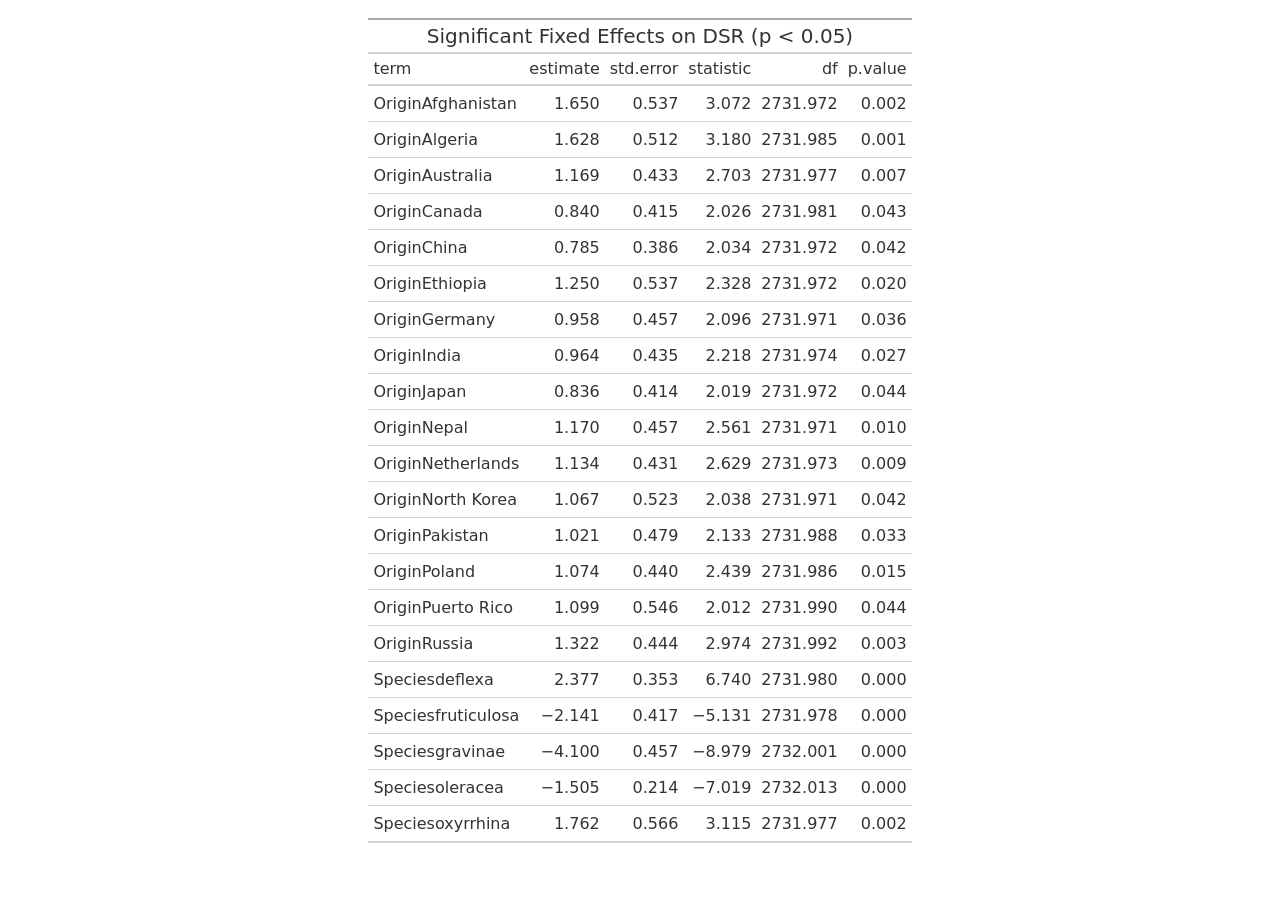
<file: Final_Project/Models/Sig_Fixed_Effects.html>
<!DOCTYPE html>
<html lang="en">
<head>
<meta charset="utf-8"/>
<style>body{background-color:white;}</style>


</head>
<body>
<div id="pzcnmggqqm" style="padding-left:0px;padding-right:0px;padding-top:10px;padding-bottom:10px;overflow-x:auto;overflow-y:auto;width:auto;height:auto;">
  <style>#pzcnmggqqm table {
  font-family: system-ui, 'Segoe UI', Roboto, Helvetica, Arial, sans-serif, 'Apple Color Emoji', 'Segoe UI Emoji', 'Segoe UI Symbol', 'Noto Color Emoji';
  -webkit-font-smoothing: antialiased;
  -moz-osx-font-smoothing: grayscale;
}

#pzcnmggqqm thead, #pzcnmggqqm tbody, #pzcnmggqqm tfoot, #pzcnmggqqm tr, #pzcnmggqqm td, #pzcnmggqqm th {
  border-style: none;
}

#pzcnmggqqm p {
  margin: 0;
  padding: 0;
}

#pzcnmggqqm .gt_table {
  display: table;
  border-collapse: collapse;
  line-height: normal;
  margin-left: auto;
  margin-right: auto;
  color: #333333;
  font-size: 16px;
  font-weight: normal;
  font-style: normal;
  background-color: #FFFFFF;
  width: auto;
  border-top-style: solid;
  border-top-width: 2px;
  border-top-color: #A8A8A8;
  border-right-style: none;
  border-right-width: 2px;
  border-right-color: #D3D3D3;
  border-bottom-style: solid;
  border-bottom-width: 2px;
  border-bottom-color: #A8A8A8;
  border-left-style: none;
  border-left-width: 2px;
  border-left-color: #D3D3D3;
}

#pzcnmggqqm .gt_caption {
  padding-top: 4px;
  padding-bottom: 4px;
}

#pzcnmggqqm .gt_title {
  color: #333333;
  font-size: 125%;
  font-weight: initial;
  padding-top: 4px;
  padding-bottom: 4px;
  padding-left: 5px;
  padding-right: 5px;
  border-bottom-color: #FFFFFF;
  border-bottom-width: 0;
}

#pzcnmggqqm .gt_subtitle {
  color: #333333;
  font-size: 85%;
  font-weight: initial;
  padding-top: 3px;
  padding-bottom: 5px;
  padding-left: 5px;
  padding-right: 5px;
  border-top-color: #FFFFFF;
  border-top-width: 0;
}

#pzcnmggqqm .gt_heading {
  background-color: #FFFFFF;
  text-align: center;
  border-bottom-color: #FFFFFF;
  border-left-style: none;
  border-left-width: 1px;
  border-left-color: #D3D3D3;
  border-right-style: none;
  border-right-width: 1px;
  border-right-color: #D3D3D3;
}

#pzcnmggqqm .gt_bottom_border {
  border-bottom-style: solid;
  border-bottom-width: 2px;
  border-bottom-color: #D3D3D3;
}

#pzcnmggqqm .gt_col_headings {
  border-top-style: solid;
  border-top-width: 2px;
  border-top-color: #D3D3D3;
  border-bottom-style: solid;
  border-bottom-width: 2px;
  border-bottom-color: #D3D3D3;
  border-left-style: none;
  border-left-width: 1px;
  border-left-color: #D3D3D3;
  border-right-style: none;
  border-right-width: 1px;
  border-right-color: #D3D3D3;
}

#pzcnmggqqm .gt_col_heading {
  color: #333333;
  background-color: #FFFFFF;
  font-size: 100%;
  font-weight: normal;
  text-transform: inherit;
  border-left-style: none;
  border-left-width: 1px;
  border-left-color: #D3D3D3;
  border-right-style: none;
  border-right-width: 1px;
  border-right-color: #D3D3D3;
  vertical-align: bottom;
  padding-top: 5px;
  padding-bottom: 6px;
  padding-left: 5px;
  padding-right: 5px;
  overflow-x: hidden;
}

#pzcnmggqqm .gt_column_spanner_outer {
  color: #333333;
  background-color: #FFFFFF;
  font-size: 100%;
  font-weight: normal;
  text-transform: inherit;
  padding-top: 0;
  padding-bottom: 0;
  padding-left: 4px;
  padding-right: 4px;
}

#pzcnmggqqm .gt_column_spanner_outer:first-child {
  padding-left: 0;
}

#pzcnmggqqm .gt_column_spanner_outer:last-child {
  padding-right: 0;
}

#pzcnmggqqm .gt_column_spanner {
  border-bottom-style: solid;
  border-bottom-width: 2px;
  border-bottom-color: #D3D3D3;
  vertical-align: bottom;
  padding-top: 5px;
  padding-bottom: 5px;
  overflow-x: hidden;
  display: inline-block;
  width: 100%;
}

#pzcnmggqqm .gt_spanner_row {
  border-bottom-style: hidden;
}

#pzcnmggqqm .gt_group_heading {
  padding-top: 8px;
  padding-bottom: 8px;
  padding-left: 5px;
  padding-right: 5px;
  color: #333333;
  background-color: #FFFFFF;
  font-size: 100%;
  font-weight: initial;
  text-transform: inherit;
  border-top-style: solid;
  border-top-width: 2px;
  border-top-color: #D3D3D3;
  border-bottom-style: solid;
  border-bottom-width: 2px;
  border-bottom-color: #D3D3D3;
  border-left-style: none;
  border-left-width: 1px;
  border-left-color: #D3D3D3;
  border-right-style: none;
  border-right-width: 1px;
  border-right-color: #D3D3D3;
  vertical-align: middle;
  text-align: left;
}

#pzcnmggqqm .gt_empty_group_heading {
  padding: 0.5px;
  color: #333333;
  background-color: #FFFFFF;
  font-size: 100%;
  font-weight: initial;
  border-top-style: solid;
  border-top-width: 2px;
  border-top-color: #D3D3D3;
  border-bottom-style: solid;
  border-bottom-width: 2px;
  border-bottom-color: #D3D3D3;
  vertical-align: middle;
}

#pzcnmggqqm .gt_from_md > :first-child {
  margin-top: 0;
}

#pzcnmggqqm .gt_from_md > :last-child {
  margin-bottom: 0;
}

#pzcnmggqqm .gt_row {
  padding-top: 8px;
  padding-bottom: 8px;
  padding-left: 5px;
  padding-right: 5px;
  margin: 10px;
  border-top-style: solid;
  border-top-width: 1px;
  border-top-color: #D3D3D3;
  border-left-style: none;
  border-left-width: 1px;
  border-left-color: #D3D3D3;
  border-right-style: none;
  border-right-width: 1px;
  border-right-color: #D3D3D3;
  vertical-align: middle;
  overflow-x: hidden;
}

#pzcnmggqqm .gt_stub {
  color: #333333;
  background-color: #FFFFFF;
  font-size: 100%;
  font-weight: initial;
  text-transform: inherit;
  border-right-style: solid;
  border-right-width: 2px;
  border-right-color: #D3D3D3;
  padding-left: 5px;
  padding-right: 5px;
}

#pzcnmggqqm .gt_stub_row_group {
  color: #333333;
  background-color: #FFFFFF;
  font-size: 100%;
  font-weight: initial;
  text-transform: inherit;
  border-right-style: solid;
  border-right-width: 2px;
  border-right-color: #D3D3D3;
  padding-left: 5px;
  padding-right: 5px;
  vertical-align: top;
}

#pzcnmggqqm .gt_row_group_first td {
  border-top-width: 2px;
}

#pzcnmggqqm .gt_row_group_first th {
  border-top-width: 2px;
}

#pzcnmggqqm .gt_summary_row {
  color: #333333;
  background-color: #FFFFFF;
  text-transform: inherit;
  padding-top: 8px;
  padding-bottom: 8px;
  padding-left: 5px;
  padding-right: 5px;
}

#pzcnmggqqm .gt_first_summary_row {
  border-top-style: solid;
  border-top-color: #D3D3D3;
}

#pzcnmggqqm .gt_first_summary_row.thick {
  border-top-width: 2px;
}

#pzcnmggqqm .gt_last_summary_row {
  padding-top: 8px;
  padding-bottom: 8px;
  padding-left: 5px;
  padding-right: 5px;
  border-bottom-style: solid;
  border-bottom-width: 2px;
  border-bottom-color: #D3D3D3;
}

#pzcnmggqqm .gt_grand_summary_row {
  color: #333333;
  background-color: #FFFFFF;
  text-transform: inherit;
  padding-top: 8px;
  padding-bottom: 8px;
  padding-left: 5px;
  padding-right: 5px;
}

#pzcnmggqqm .gt_first_grand_summary_row {
  padding-top: 8px;
  padding-bottom: 8px;
  padding-left: 5px;
  padding-right: 5px;
  border-top-style: double;
  border-top-width: 6px;
  border-top-color: #D3D3D3;
}

#pzcnmggqqm .gt_last_grand_summary_row_top {
  padding-top: 8px;
  padding-bottom: 8px;
  padding-left: 5px;
  padding-right: 5px;
  border-bottom-style: double;
  border-bottom-width: 6px;
  border-bottom-color: #D3D3D3;
}

#pzcnmggqqm .gt_striped {
  background-color: rgba(128, 128, 128, 0.05);
}

#pzcnmggqqm .gt_table_body {
  border-top-style: solid;
  border-top-width: 2px;
  border-top-color: #D3D3D3;
  border-bottom-style: solid;
  border-bottom-width: 2px;
  border-bottom-color: #D3D3D3;
}

#pzcnmggqqm .gt_footnotes {
  color: #333333;
  background-color: #FFFFFF;
  border-bottom-style: none;
  border-bottom-width: 2px;
  border-bottom-color: #D3D3D3;
  border-left-style: none;
  border-left-width: 2px;
  border-left-color: #D3D3D3;
  border-right-style: none;
  border-right-width: 2px;
  border-right-color: #D3D3D3;
}

#pzcnmggqqm .gt_footnote {
  margin: 0px;
  font-size: 90%;
  padding-top: 4px;
  padding-bottom: 4px;
  padding-left: 5px;
  padding-right: 5px;
}

#pzcnmggqqm .gt_sourcenotes {
  color: #333333;
  background-color: #FFFFFF;
  border-bottom-style: none;
  border-bottom-width: 2px;
  border-bottom-color: #D3D3D3;
  border-left-style: none;
  border-left-width: 2px;
  border-left-color: #D3D3D3;
  border-right-style: none;
  border-right-width: 2px;
  border-right-color: #D3D3D3;
}

#pzcnmggqqm .gt_sourcenote {
  font-size: 90%;
  padding-top: 4px;
  padding-bottom: 4px;
  padding-left: 5px;
  padding-right: 5px;
}

#pzcnmggqqm .gt_left {
  text-align: left;
}

#pzcnmggqqm .gt_center {
  text-align: center;
}

#pzcnmggqqm .gt_right {
  text-align: right;
  font-variant-numeric: tabular-nums;
}

#pzcnmggqqm .gt_font_normal {
  font-weight: normal;
}

#pzcnmggqqm .gt_font_bold {
  font-weight: bold;
}

#pzcnmggqqm .gt_font_italic {
  font-style: italic;
}

#pzcnmggqqm .gt_super {
  font-size: 65%;
}

#pzcnmggqqm .gt_footnote_marks {
  font-size: 75%;
  vertical-align: 0.4em;
  position: initial;
}

#pzcnmggqqm .gt_asterisk {
  font-size: 100%;
  vertical-align: 0;
}

#pzcnmggqqm .gt_indent_1 {
  text-indent: 5px;
}

#pzcnmggqqm .gt_indent_2 {
  text-indent: 10px;
}

#pzcnmggqqm .gt_indent_3 {
  text-indent: 15px;
}

#pzcnmggqqm .gt_indent_4 {
  text-indent: 20px;
}

#pzcnmggqqm .gt_indent_5 {
  text-indent: 25px;
}

#pzcnmggqqm .katex-display {
  display: inline-flex !important;
  margin-bottom: 0.75em !important;
}

#pzcnmggqqm div.Reactable > div.rt-table > div.rt-thead > div.rt-tr.rt-tr-group-header > div.rt-th-group:after {
  height: 0px !important;
}
</style>
  <table class="gt_table" data-quarto-disable-processing="false" data-quarto-bootstrap="false">
  <thead>
    <tr class="gt_heading">
      <td colspan="6" class="gt_heading gt_title gt_font_normal gt_bottom_border" style>Significant Fixed Effects on DSR (p &lt; 0.05)</td>
    </tr>
    
    <tr class="gt_col_headings">
      <th class="gt_col_heading gt_columns_bottom_border gt_left" rowspan="1" colspan="1" scope="col" id="term">term</th>
      <th class="gt_col_heading gt_columns_bottom_border gt_right" rowspan="1" colspan="1" scope="col" id="estimate">estimate</th>
      <th class="gt_col_heading gt_columns_bottom_border gt_right" rowspan="1" colspan="1" scope="col" id="std.error">std.error</th>
      <th class="gt_col_heading gt_columns_bottom_border gt_right" rowspan="1" colspan="1" scope="col" id="statistic">statistic</th>
      <th class="gt_col_heading gt_columns_bottom_border gt_right" rowspan="1" colspan="1" scope="col" id="df">df</th>
      <th class="gt_col_heading gt_columns_bottom_border gt_right" rowspan="1" colspan="1" scope="col" id="p.value">p.value</th>
    </tr>
  </thead>
  <tbody class="gt_table_body">
    <tr><td headers="term" class="gt_row gt_left">OriginAfghanistan</td>
<td headers="estimate" class="gt_row gt_right">1.650</td>
<td headers="std.error" class="gt_row gt_right">0.537</td>
<td headers="statistic" class="gt_row gt_right">3.072</td>
<td headers="df" class="gt_row gt_right">2731.972</td>
<td headers="p.value" class="gt_row gt_right">0.002</td></tr>
    <tr><td headers="term" class="gt_row gt_left">OriginAlgeria</td>
<td headers="estimate" class="gt_row gt_right">1.628</td>
<td headers="std.error" class="gt_row gt_right">0.512</td>
<td headers="statistic" class="gt_row gt_right">3.180</td>
<td headers="df" class="gt_row gt_right">2731.985</td>
<td headers="p.value" class="gt_row gt_right">0.001</td></tr>
    <tr><td headers="term" class="gt_row gt_left">OriginAustralia</td>
<td headers="estimate" class="gt_row gt_right">1.169</td>
<td headers="std.error" class="gt_row gt_right">0.433</td>
<td headers="statistic" class="gt_row gt_right">2.703</td>
<td headers="df" class="gt_row gt_right">2731.977</td>
<td headers="p.value" class="gt_row gt_right">0.007</td></tr>
    <tr><td headers="term" class="gt_row gt_left">OriginCanada</td>
<td headers="estimate" class="gt_row gt_right">0.840</td>
<td headers="std.error" class="gt_row gt_right">0.415</td>
<td headers="statistic" class="gt_row gt_right">2.026</td>
<td headers="df" class="gt_row gt_right">2731.981</td>
<td headers="p.value" class="gt_row gt_right">0.043</td></tr>
    <tr><td headers="term" class="gt_row gt_left">OriginChina</td>
<td headers="estimate" class="gt_row gt_right">0.785</td>
<td headers="std.error" class="gt_row gt_right">0.386</td>
<td headers="statistic" class="gt_row gt_right">2.034</td>
<td headers="df" class="gt_row gt_right">2731.972</td>
<td headers="p.value" class="gt_row gt_right">0.042</td></tr>
    <tr><td headers="term" class="gt_row gt_left">OriginEthiopia</td>
<td headers="estimate" class="gt_row gt_right">1.250</td>
<td headers="std.error" class="gt_row gt_right">0.537</td>
<td headers="statistic" class="gt_row gt_right">2.328</td>
<td headers="df" class="gt_row gt_right">2731.972</td>
<td headers="p.value" class="gt_row gt_right">0.020</td></tr>
    <tr><td headers="term" class="gt_row gt_left">OriginGermany</td>
<td headers="estimate" class="gt_row gt_right">0.958</td>
<td headers="std.error" class="gt_row gt_right">0.457</td>
<td headers="statistic" class="gt_row gt_right">2.096</td>
<td headers="df" class="gt_row gt_right">2731.971</td>
<td headers="p.value" class="gt_row gt_right">0.036</td></tr>
    <tr><td headers="term" class="gt_row gt_left">OriginIndia</td>
<td headers="estimate" class="gt_row gt_right">0.964</td>
<td headers="std.error" class="gt_row gt_right">0.435</td>
<td headers="statistic" class="gt_row gt_right">2.218</td>
<td headers="df" class="gt_row gt_right">2731.974</td>
<td headers="p.value" class="gt_row gt_right">0.027</td></tr>
    <tr><td headers="term" class="gt_row gt_left">OriginJapan</td>
<td headers="estimate" class="gt_row gt_right">0.836</td>
<td headers="std.error" class="gt_row gt_right">0.414</td>
<td headers="statistic" class="gt_row gt_right">2.019</td>
<td headers="df" class="gt_row gt_right">2731.972</td>
<td headers="p.value" class="gt_row gt_right">0.044</td></tr>
    <tr><td headers="term" class="gt_row gt_left">OriginNepal</td>
<td headers="estimate" class="gt_row gt_right">1.170</td>
<td headers="std.error" class="gt_row gt_right">0.457</td>
<td headers="statistic" class="gt_row gt_right">2.561</td>
<td headers="df" class="gt_row gt_right">2731.971</td>
<td headers="p.value" class="gt_row gt_right">0.010</td></tr>
    <tr><td headers="term" class="gt_row gt_left">OriginNetherlands</td>
<td headers="estimate" class="gt_row gt_right">1.134</td>
<td headers="std.error" class="gt_row gt_right">0.431</td>
<td headers="statistic" class="gt_row gt_right">2.629</td>
<td headers="df" class="gt_row gt_right">2731.973</td>
<td headers="p.value" class="gt_row gt_right">0.009</td></tr>
    <tr><td headers="term" class="gt_row gt_left">OriginNorth Korea</td>
<td headers="estimate" class="gt_row gt_right">1.067</td>
<td headers="std.error" class="gt_row gt_right">0.523</td>
<td headers="statistic" class="gt_row gt_right">2.038</td>
<td headers="df" class="gt_row gt_right">2731.971</td>
<td headers="p.value" class="gt_row gt_right">0.042</td></tr>
    <tr><td headers="term" class="gt_row gt_left">OriginPakistan</td>
<td headers="estimate" class="gt_row gt_right">1.021</td>
<td headers="std.error" class="gt_row gt_right">0.479</td>
<td headers="statistic" class="gt_row gt_right">2.133</td>
<td headers="df" class="gt_row gt_right">2731.988</td>
<td headers="p.value" class="gt_row gt_right">0.033</td></tr>
    <tr><td headers="term" class="gt_row gt_left">OriginPoland</td>
<td headers="estimate" class="gt_row gt_right">1.074</td>
<td headers="std.error" class="gt_row gt_right">0.440</td>
<td headers="statistic" class="gt_row gt_right">2.439</td>
<td headers="df" class="gt_row gt_right">2731.986</td>
<td headers="p.value" class="gt_row gt_right">0.015</td></tr>
    <tr><td headers="term" class="gt_row gt_left">OriginPuerto Rico</td>
<td headers="estimate" class="gt_row gt_right">1.099</td>
<td headers="std.error" class="gt_row gt_right">0.546</td>
<td headers="statistic" class="gt_row gt_right">2.012</td>
<td headers="df" class="gt_row gt_right">2731.990</td>
<td headers="p.value" class="gt_row gt_right">0.044</td></tr>
    <tr><td headers="term" class="gt_row gt_left">OriginRussia</td>
<td headers="estimate" class="gt_row gt_right">1.322</td>
<td headers="std.error" class="gt_row gt_right">0.444</td>
<td headers="statistic" class="gt_row gt_right">2.974</td>
<td headers="df" class="gt_row gt_right">2731.992</td>
<td headers="p.value" class="gt_row gt_right">0.003</td></tr>
    <tr><td headers="term" class="gt_row gt_left">Speciesdeflexa</td>
<td headers="estimate" class="gt_row gt_right">2.377</td>
<td headers="std.error" class="gt_row gt_right">0.353</td>
<td headers="statistic" class="gt_row gt_right">6.740</td>
<td headers="df" class="gt_row gt_right">2731.980</td>
<td headers="p.value" class="gt_row gt_right">0.000</td></tr>
    <tr><td headers="term" class="gt_row gt_left">Speciesfruticulosa</td>
<td headers="estimate" class="gt_row gt_right">−2.141</td>
<td headers="std.error" class="gt_row gt_right">0.417</td>
<td headers="statistic" class="gt_row gt_right">−5.131</td>
<td headers="df" class="gt_row gt_right">2731.978</td>
<td headers="p.value" class="gt_row gt_right">0.000</td></tr>
    <tr><td headers="term" class="gt_row gt_left">Speciesgravinae</td>
<td headers="estimate" class="gt_row gt_right">−4.100</td>
<td headers="std.error" class="gt_row gt_right">0.457</td>
<td headers="statistic" class="gt_row gt_right">−8.979</td>
<td headers="df" class="gt_row gt_right">2732.001</td>
<td headers="p.value" class="gt_row gt_right">0.000</td></tr>
    <tr><td headers="term" class="gt_row gt_left">Speciesoleracea</td>
<td headers="estimate" class="gt_row gt_right">−1.505</td>
<td headers="std.error" class="gt_row gt_right">0.214</td>
<td headers="statistic" class="gt_row gt_right">−7.019</td>
<td headers="df" class="gt_row gt_right">2732.013</td>
<td headers="p.value" class="gt_row gt_right">0.000</td></tr>
    <tr><td headers="term" class="gt_row gt_left">Speciesoxyrrhina</td>
<td headers="estimate" class="gt_row gt_right">1.762</td>
<td headers="std.error" class="gt_row gt_right">0.566</td>
<td headers="statistic" class="gt_row gt_right">3.115</td>
<td headers="df" class="gt_row gt_right">2731.977</td>
<td headers="p.value" class="gt_row gt_right">0.002</td></tr>
  </tbody>
  
  
</table>
</div>
</body>
</html>
</file>
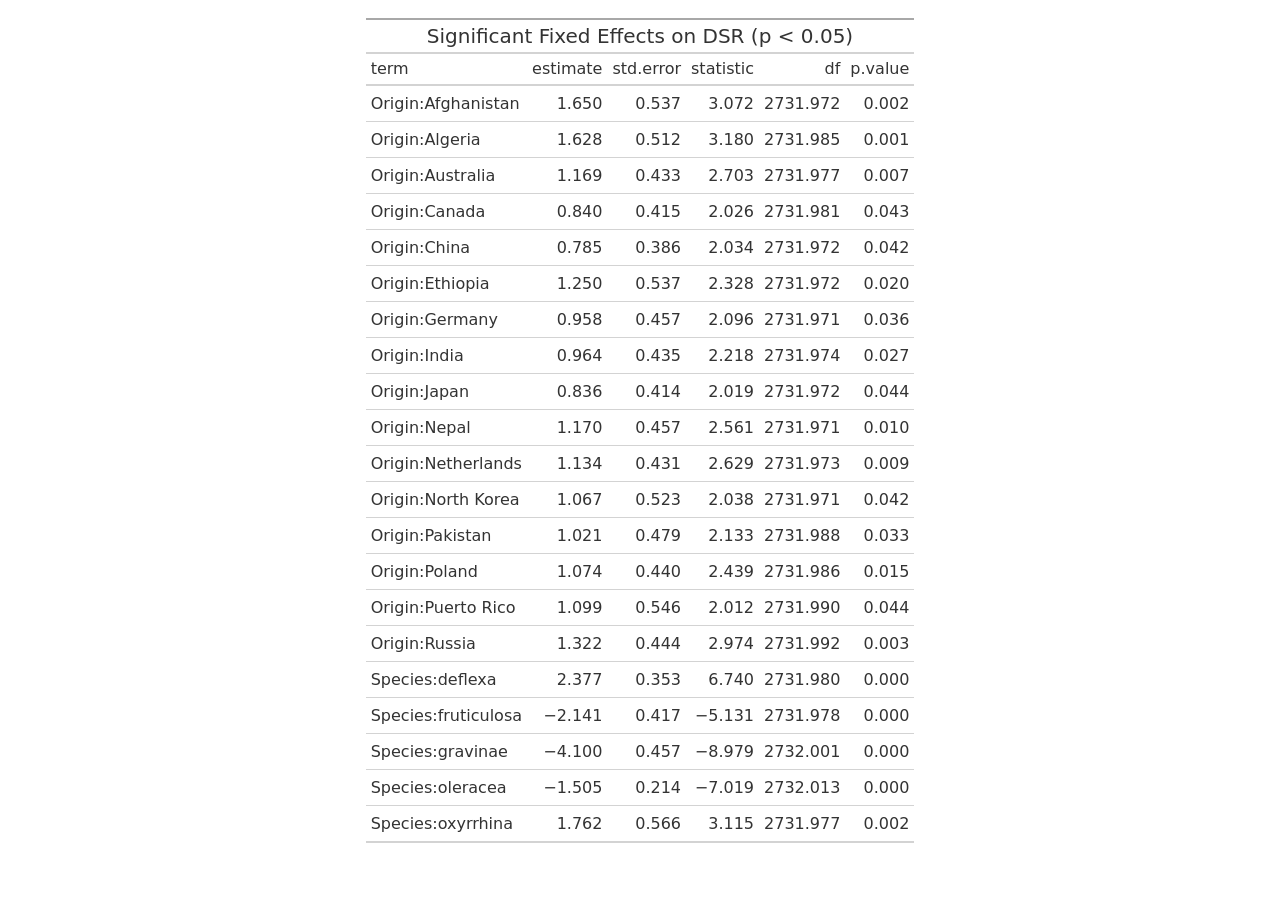
<file: Final_Project/Models/Sig_Fixed_Effects_1.html>
<!DOCTYPE html>
<html lang="en">
<head>
<meta charset="utf-8"/>
<style>body{background-color:white;}</style>


</head>
<body>
<div id="clmcgficnr" style="padding-left:0px;padding-right:0px;padding-top:10px;padding-bottom:10px;overflow-x:auto;overflow-y:auto;width:auto;height:auto;">
  <style>#clmcgficnr table {
  font-family: system-ui, 'Segoe UI', Roboto, Helvetica, Arial, sans-serif, 'Apple Color Emoji', 'Segoe UI Emoji', 'Segoe UI Symbol', 'Noto Color Emoji';
  -webkit-font-smoothing: antialiased;
  -moz-osx-font-smoothing: grayscale;
}

#clmcgficnr thead, #clmcgficnr tbody, #clmcgficnr tfoot, #clmcgficnr tr, #clmcgficnr td, #clmcgficnr th {
  border-style: none;
}

#clmcgficnr p {
  margin: 0;
  padding: 0;
}

#clmcgficnr .gt_table {
  display: table;
  border-collapse: collapse;
  line-height: normal;
  margin-left: auto;
  margin-right: auto;
  color: #333333;
  font-size: 16px;
  font-weight: normal;
  font-style: normal;
  background-color: #FFFFFF;
  width: auto;
  border-top-style: solid;
  border-top-width: 2px;
  border-top-color: #A8A8A8;
  border-right-style: none;
  border-right-width: 2px;
  border-right-color: #D3D3D3;
  border-bottom-style: solid;
  border-bottom-width: 2px;
  border-bottom-color: #A8A8A8;
  border-left-style: none;
  border-left-width: 2px;
  border-left-color: #D3D3D3;
}

#clmcgficnr .gt_caption {
  padding-top: 4px;
  padding-bottom: 4px;
}

#clmcgficnr .gt_title {
  color: #333333;
  font-size: 125%;
  font-weight: initial;
  padding-top: 4px;
  padding-bottom: 4px;
  padding-left: 5px;
  padding-right: 5px;
  border-bottom-color: #FFFFFF;
  border-bottom-width: 0;
}

#clmcgficnr .gt_subtitle {
  color: #333333;
  font-size: 85%;
  font-weight: initial;
  padding-top: 3px;
  padding-bottom: 5px;
  padding-left: 5px;
  padding-right: 5px;
  border-top-color: #FFFFFF;
  border-top-width: 0;
}

#clmcgficnr .gt_heading {
  background-color: #FFFFFF;
  text-align: center;
  border-bottom-color: #FFFFFF;
  border-left-style: none;
  border-left-width: 1px;
  border-left-color: #D3D3D3;
  border-right-style: none;
  border-right-width: 1px;
  border-right-color: #D3D3D3;
}

#clmcgficnr .gt_bottom_border {
  border-bottom-style: solid;
  border-bottom-width: 2px;
  border-bottom-color: #D3D3D3;
}

#clmcgficnr .gt_col_headings {
  border-top-style: solid;
  border-top-width: 2px;
  border-top-color: #D3D3D3;
  border-bottom-style: solid;
  border-bottom-width: 2px;
  border-bottom-color: #D3D3D3;
  border-left-style: none;
  border-left-width: 1px;
  border-left-color: #D3D3D3;
  border-right-style: none;
  border-right-width: 1px;
  border-right-color: #D3D3D3;
}

#clmcgficnr .gt_col_heading {
  color: #333333;
  background-color: #FFFFFF;
  font-size: 100%;
  font-weight: normal;
  text-transform: inherit;
  border-left-style: none;
  border-left-width: 1px;
  border-left-color: #D3D3D3;
  border-right-style: none;
  border-right-width: 1px;
  border-right-color: #D3D3D3;
  vertical-align: bottom;
  padding-top: 5px;
  padding-bottom: 6px;
  padding-left: 5px;
  padding-right: 5px;
  overflow-x: hidden;
}

#clmcgficnr .gt_column_spanner_outer {
  color: #333333;
  background-color: #FFFFFF;
  font-size: 100%;
  font-weight: normal;
  text-transform: inherit;
  padding-top: 0;
  padding-bottom: 0;
  padding-left: 4px;
  padding-right: 4px;
}

#clmcgficnr .gt_column_spanner_outer:first-child {
  padding-left: 0;
}

#clmcgficnr .gt_column_spanner_outer:last-child {
  padding-right: 0;
}

#clmcgficnr .gt_column_spanner {
  border-bottom-style: solid;
  border-bottom-width: 2px;
  border-bottom-color: #D3D3D3;
  vertical-align: bottom;
  padding-top: 5px;
  padding-bottom: 5px;
  overflow-x: hidden;
  display: inline-block;
  width: 100%;
}

#clmcgficnr .gt_spanner_row {
  border-bottom-style: hidden;
}

#clmcgficnr .gt_group_heading {
  padding-top: 8px;
  padding-bottom: 8px;
  padding-left: 5px;
  padding-right: 5px;
  color: #333333;
  background-color: #FFFFFF;
  font-size: 100%;
  font-weight: initial;
  text-transform: inherit;
  border-top-style: solid;
  border-top-width: 2px;
  border-top-color: #D3D3D3;
  border-bottom-style: solid;
  border-bottom-width: 2px;
  border-bottom-color: #D3D3D3;
  border-left-style: none;
  border-left-width: 1px;
  border-left-color: #D3D3D3;
  border-right-style: none;
  border-right-width: 1px;
  border-right-color: #D3D3D3;
  vertical-align: middle;
  text-align: left;
}

#clmcgficnr .gt_empty_group_heading {
  padding: 0.5px;
  color: #333333;
  background-color: #FFFFFF;
  font-size: 100%;
  font-weight: initial;
  border-top-style: solid;
  border-top-width: 2px;
  border-top-color: #D3D3D3;
  border-bottom-style: solid;
  border-bottom-width: 2px;
  border-bottom-color: #D3D3D3;
  vertical-align: middle;
}

#clmcgficnr .gt_from_md > :first-child {
  margin-top: 0;
}

#clmcgficnr .gt_from_md > :last-child {
  margin-bottom: 0;
}

#clmcgficnr .gt_row {
  padding-top: 8px;
  padding-bottom: 8px;
  padding-left: 5px;
  padding-right: 5px;
  margin: 10px;
  border-top-style: solid;
  border-top-width: 1px;
  border-top-color: #D3D3D3;
  border-left-style: none;
  border-left-width: 1px;
  border-left-color: #D3D3D3;
  border-right-style: none;
  border-right-width: 1px;
  border-right-color: #D3D3D3;
  vertical-align: middle;
  overflow-x: hidden;
}

#clmcgficnr .gt_stub {
  color: #333333;
  background-color: #FFFFFF;
  font-size: 100%;
  font-weight: initial;
  text-transform: inherit;
  border-right-style: solid;
  border-right-width: 2px;
  border-right-color: #D3D3D3;
  padding-left: 5px;
  padding-right: 5px;
}

#clmcgficnr .gt_stub_row_group {
  color: #333333;
  background-color: #FFFFFF;
  font-size: 100%;
  font-weight: initial;
  text-transform: inherit;
  border-right-style: solid;
  border-right-width: 2px;
  border-right-color: #D3D3D3;
  padding-left: 5px;
  padding-right: 5px;
  vertical-align: top;
}

#clmcgficnr .gt_row_group_first td {
  border-top-width: 2px;
}

#clmcgficnr .gt_row_group_first th {
  border-top-width: 2px;
}

#clmcgficnr .gt_summary_row {
  color: #333333;
  background-color: #FFFFFF;
  text-transform: inherit;
  padding-top: 8px;
  padding-bottom: 8px;
  padding-left: 5px;
  padding-right: 5px;
}

#clmcgficnr .gt_first_summary_row {
  border-top-style: solid;
  border-top-color: #D3D3D3;
}

#clmcgficnr .gt_first_summary_row.thick {
  border-top-width: 2px;
}

#clmcgficnr .gt_last_summary_row {
  padding-top: 8px;
  padding-bottom: 8px;
  padding-left: 5px;
  padding-right: 5px;
  border-bottom-style: solid;
  border-bottom-width: 2px;
  border-bottom-color: #D3D3D3;
}

#clmcgficnr .gt_grand_summary_row {
  color: #333333;
  background-color: #FFFFFF;
  text-transform: inherit;
  padding-top: 8px;
  padding-bottom: 8px;
  padding-left: 5px;
  padding-right: 5px;
}

#clmcgficnr .gt_first_grand_summary_row {
  padding-top: 8px;
  padding-bottom: 8px;
  padding-left: 5px;
  padding-right: 5px;
  border-top-style: double;
  border-top-width: 6px;
  border-top-color: #D3D3D3;
}

#clmcgficnr .gt_last_grand_summary_row_top {
  padding-top: 8px;
  padding-bottom: 8px;
  padding-left: 5px;
  padding-right: 5px;
  border-bottom-style: double;
  border-bottom-width: 6px;
  border-bottom-color: #D3D3D3;
}

#clmcgficnr .gt_striped {
  background-color: rgba(128, 128, 128, 0.05);
}

#clmcgficnr .gt_table_body {
  border-top-style: solid;
  border-top-width: 2px;
  border-top-color: #D3D3D3;
  border-bottom-style: solid;
  border-bottom-width: 2px;
  border-bottom-color: #D3D3D3;
}

#clmcgficnr .gt_footnotes {
  color: #333333;
  background-color: #FFFFFF;
  border-bottom-style: none;
  border-bottom-width: 2px;
  border-bottom-color: #D3D3D3;
  border-left-style: none;
  border-left-width: 2px;
  border-left-color: #D3D3D3;
  border-right-style: none;
  border-right-width: 2px;
  border-right-color: #D3D3D3;
}

#clmcgficnr .gt_footnote {
  margin: 0px;
  font-size: 90%;
  padding-top: 4px;
  padding-bottom: 4px;
  padding-left: 5px;
  padding-right: 5px;
}

#clmcgficnr .gt_sourcenotes {
  color: #333333;
  background-color: #FFFFFF;
  border-bottom-style: none;
  border-bottom-width: 2px;
  border-bottom-color: #D3D3D3;
  border-left-style: none;
  border-left-width: 2px;
  border-left-color: #D3D3D3;
  border-right-style: none;
  border-right-width: 2px;
  border-right-color: #D3D3D3;
}

#clmcgficnr .gt_sourcenote {
  font-size: 90%;
  padding-top: 4px;
  padding-bottom: 4px;
  padding-left: 5px;
  padding-right: 5px;
}

#clmcgficnr .gt_left {
  text-align: left;
}

#clmcgficnr .gt_center {
  text-align: center;
}

#clmcgficnr .gt_right {
  text-align: right;
  font-variant-numeric: tabular-nums;
}

#clmcgficnr .gt_font_normal {
  font-weight: normal;
}

#clmcgficnr .gt_font_bold {
  font-weight: bold;
}

#clmcgficnr .gt_font_italic {
  font-style: italic;
}

#clmcgficnr .gt_super {
  font-size: 65%;
}

#clmcgficnr .gt_footnote_marks {
  font-size: 75%;
  vertical-align: 0.4em;
  position: initial;
}

#clmcgficnr .gt_asterisk {
  font-size: 100%;
  vertical-align: 0;
}

#clmcgficnr .gt_indent_1 {
  text-indent: 5px;
}

#clmcgficnr .gt_indent_2 {
  text-indent: 10px;
}

#clmcgficnr .gt_indent_3 {
  text-indent: 15px;
}

#clmcgficnr .gt_indent_4 {
  text-indent: 20px;
}

#clmcgficnr .gt_indent_5 {
  text-indent: 25px;
}

#clmcgficnr .katex-display {
  display: inline-flex !important;
  margin-bottom: 0.75em !important;
}

#clmcgficnr div.Reactable > div.rt-table > div.rt-thead > div.rt-tr.rt-tr-group-header > div.rt-th-group:after {
  height: 0px !important;
}
</style>
  <table class="gt_table" data-quarto-disable-processing="false" data-quarto-bootstrap="false">
  <thead>
    <tr class="gt_heading">
      <td colspan="6" class="gt_heading gt_title gt_font_normal gt_bottom_border" style>Significant Fixed Effects on DSR (p &lt; 0.05)</td>
    </tr>
    
    <tr class="gt_col_headings">
      <th class="gt_col_heading gt_columns_bottom_border gt_left" rowspan="1" colspan="1" scope="col" id="term">term</th>
      <th class="gt_col_heading gt_columns_bottom_border gt_right" rowspan="1" colspan="1" scope="col" id="estimate">estimate</th>
      <th class="gt_col_heading gt_columns_bottom_border gt_right" rowspan="1" colspan="1" scope="col" id="std.error">std.error</th>
      <th class="gt_col_heading gt_columns_bottom_border gt_right" rowspan="1" colspan="1" scope="col" id="statistic">statistic</th>
      <th class="gt_col_heading gt_columns_bottom_border gt_right" rowspan="1" colspan="1" scope="col" id="df">df</th>
      <th class="gt_col_heading gt_columns_bottom_border gt_right" rowspan="1" colspan="1" scope="col" id="p.value">p.value</th>
    </tr>
  </thead>
  <tbody class="gt_table_body">
    <tr><td headers="term" class="gt_row gt_left">Origin:Afghanistan</td>
<td headers="estimate" class="gt_row gt_right">1.650</td>
<td headers="std.error" class="gt_row gt_right">0.537</td>
<td headers="statistic" class="gt_row gt_right">3.072</td>
<td headers="df" class="gt_row gt_right">2731.972</td>
<td headers="p.value" class="gt_row gt_right">0.002</td></tr>
    <tr><td headers="term" class="gt_row gt_left">Origin:Algeria</td>
<td headers="estimate" class="gt_row gt_right">1.628</td>
<td headers="std.error" class="gt_row gt_right">0.512</td>
<td headers="statistic" class="gt_row gt_right">3.180</td>
<td headers="df" class="gt_row gt_right">2731.985</td>
<td headers="p.value" class="gt_row gt_right">0.001</td></tr>
    <tr><td headers="term" class="gt_row gt_left">Origin:Australia</td>
<td headers="estimate" class="gt_row gt_right">1.169</td>
<td headers="std.error" class="gt_row gt_right">0.433</td>
<td headers="statistic" class="gt_row gt_right">2.703</td>
<td headers="df" class="gt_row gt_right">2731.977</td>
<td headers="p.value" class="gt_row gt_right">0.007</td></tr>
    <tr><td headers="term" class="gt_row gt_left">Origin:Canada</td>
<td headers="estimate" class="gt_row gt_right">0.840</td>
<td headers="std.error" class="gt_row gt_right">0.415</td>
<td headers="statistic" class="gt_row gt_right">2.026</td>
<td headers="df" class="gt_row gt_right">2731.981</td>
<td headers="p.value" class="gt_row gt_right">0.043</td></tr>
    <tr><td headers="term" class="gt_row gt_left">Origin:China</td>
<td headers="estimate" class="gt_row gt_right">0.785</td>
<td headers="std.error" class="gt_row gt_right">0.386</td>
<td headers="statistic" class="gt_row gt_right">2.034</td>
<td headers="df" class="gt_row gt_right">2731.972</td>
<td headers="p.value" class="gt_row gt_right">0.042</td></tr>
    <tr><td headers="term" class="gt_row gt_left">Origin:Ethiopia</td>
<td headers="estimate" class="gt_row gt_right">1.250</td>
<td headers="std.error" class="gt_row gt_right">0.537</td>
<td headers="statistic" class="gt_row gt_right">2.328</td>
<td headers="df" class="gt_row gt_right">2731.972</td>
<td headers="p.value" class="gt_row gt_right">0.020</td></tr>
    <tr><td headers="term" class="gt_row gt_left">Origin:Germany</td>
<td headers="estimate" class="gt_row gt_right">0.958</td>
<td headers="std.error" class="gt_row gt_right">0.457</td>
<td headers="statistic" class="gt_row gt_right">2.096</td>
<td headers="df" class="gt_row gt_right">2731.971</td>
<td headers="p.value" class="gt_row gt_right">0.036</td></tr>
    <tr><td headers="term" class="gt_row gt_left">Origin:India</td>
<td headers="estimate" class="gt_row gt_right">0.964</td>
<td headers="std.error" class="gt_row gt_right">0.435</td>
<td headers="statistic" class="gt_row gt_right">2.218</td>
<td headers="df" class="gt_row gt_right">2731.974</td>
<td headers="p.value" class="gt_row gt_right">0.027</td></tr>
    <tr><td headers="term" class="gt_row gt_left">Origin:Japan</td>
<td headers="estimate" class="gt_row gt_right">0.836</td>
<td headers="std.error" class="gt_row gt_right">0.414</td>
<td headers="statistic" class="gt_row gt_right">2.019</td>
<td headers="df" class="gt_row gt_right">2731.972</td>
<td headers="p.value" class="gt_row gt_right">0.044</td></tr>
    <tr><td headers="term" class="gt_row gt_left">Origin:Nepal</td>
<td headers="estimate" class="gt_row gt_right">1.170</td>
<td headers="std.error" class="gt_row gt_right">0.457</td>
<td headers="statistic" class="gt_row gt_right">2.561</td>
<td headers="df" class="gt_row gt_right">2731.971</td>
<td headers="p.value" class="gt_row gt_right">0.010</td></tr>
    <tr><td headers="term" class="gt_row gt_left">Origin:Netherlands</td>
<td headers="estimate" class="gt_row gt_right">1.134</td>
<td headers="std.error" class="gt_row gt_right">0.431</td>
<td headers="statistic" class="gt_row gt_right">2.629</td>
<td headers="df" class="gt_row gt_right">2731.973</td>
<td headers="p.value" class="gt_row gt_right">0.009</td></tr>
    <tr><td headers="term" class="gt_row gt_left">Origin:North Korea</td>
<td headers="estimate" class="gt_row gt_right">1.067</td>
<td headers="std.error" class="gt_row gt_right">0.523</td>
<td headers="statistic" class="gt_row gt_right">2.038</td>
<td headers="df" class="gt_row gt_right">2731.971</td>
<td headers="p.value" class="gt_row gt_right">0.042</td></tr>
    <tr><td headers="term" class="gt_row gt_left">Origin:Pakistan</td>
<td headers="estimate" class="gt_row gt_right">1.021</td>
<td headers="std.error" class="gt_row gt_right">0.479</td>
<td headers="statistic" class="gt_row gt_right">2.133</td>
<td headers="df" class="gt_row gt_right">2731.988</td>
<td headers="p.value" class="gt_row gt_right">0.033</td></tr>
    <tr><td headers="term" class="gt_row gt_left">Origin:Poland</td>
<td headers="estimate" class="gt_row gt_right">1.074</td>
<td headers="std.error" class="gt_row gt_right">0.440</td>
<td headers="statistic" class="gt_row gt_right">2.439</td>
<td headers="df" class="gt_row gt_right">2731.986</td>
<td headers="p.value" class="gt_row gt_right">0.015</td></tr>
    <tr><td headers="term" class="gt_row gt_left">Origin:Puerto Rico</td>
<td headers="estimate" class="gt_row gt_right">1.099</td>
<td headers="std.error" class="gt_row gt_right">0.546</td>
<td headers="statistic" class="gt_row gt_right">2.012</td>
<td headers="df" class="gt_row gt_right">2731.990</td>
<td headers="p.value" class="gt_row gt_right">0.044</td></tr>
    <tr><td headers="term" class="gt_row gt_left">Origin:Russia</td>
<td headers="estimate" class="gt_row gt_right">1.322</td>
<td headers="std.error" class="gt_row gt_right">0.444</td>
<td headers="statistic" class="gt_row gt_right">2.974</td>
<td headers="df" class="gt_row gt_right">2731.992</td>
<td headers="p.value" class="gt_row gt_right">0.003</td></tr>
    <tr><td headers="term" class="gt_row gt_left">Species:deflexa</td>
<td headers="estimate" class="gt_row gt_right">2.377</td>
<td headers="std.error" class="gt_row gt_right">0.353</td>
<td headers="statistic" class="gt_row gt_right">6.740</td>
<td headers="df" class="gt_row gt_right">2731.980</td>
<td headers="p.value" class="gt_row gt_right">0.000</td></tr>
    <tr><td headers="term" class="gt_row gt_left">Species:fruticulosa</td>
<td headers="estimate" class="gt_row gt_right">−2.141</td>
<td headers="std.error" class="gt_row gt_right">0.417</td>
<td headers="statistic" class="gt_row gt_right">−5.131</td>
<td headers="df" class="gt_row gt_right">2731.978</td>
<td headers="p.value" class="gt_row gt_right">0.000</td></tr>
    <tr><td headers="term" class="gt_row gt_left">Species:gravinae</td>
<td headers="estimate" class="gt_row gt_right">−4.100</td>
<td headers="std.error" class="gt_row gt_right">0.457</td>
<td headers="statistic" class="gt_row gt_right">−8.979</td>
<td headers="df" class="gt_row gt_right">2732.001</td>
<td headers="p.value" class="gt_row gt_right">0.000</td></tr>
    <tr><td headers="term" class="gt_row gt_left">Species:oleracea</td>
<td headers="estimate" class="gt_row gt_right">−1.505</td>
<td headers="std.error" class="gt_row gt_right">0.214</td>
<td headers="statistic" class="gt_row gt_right">−7.019</td>
<td headers="df" class="gt_row gt_right">2732.013</td>
<td headers="p.value" class="gt_row gt_right">0.000</td></tr>
    <tr><td headers="term" class="gt_row gt_left">Species:oxyrrhina</td>
<td headers="estimate" class="gt_row gt_right">1.762</td>
<td headers="std.error" class="gt_row gt_right">0.566</td>
<td headers="statistic" class="gt_row gt_right">3.115</td>
<td headers="df" class="gt_row gt_right">2731.977</td>
<td headers="p.value" class="gt_row gt_right">0.002</td></tr>
  </tbody>
  
  
</table>
</div>
</body>
</html>
</file>
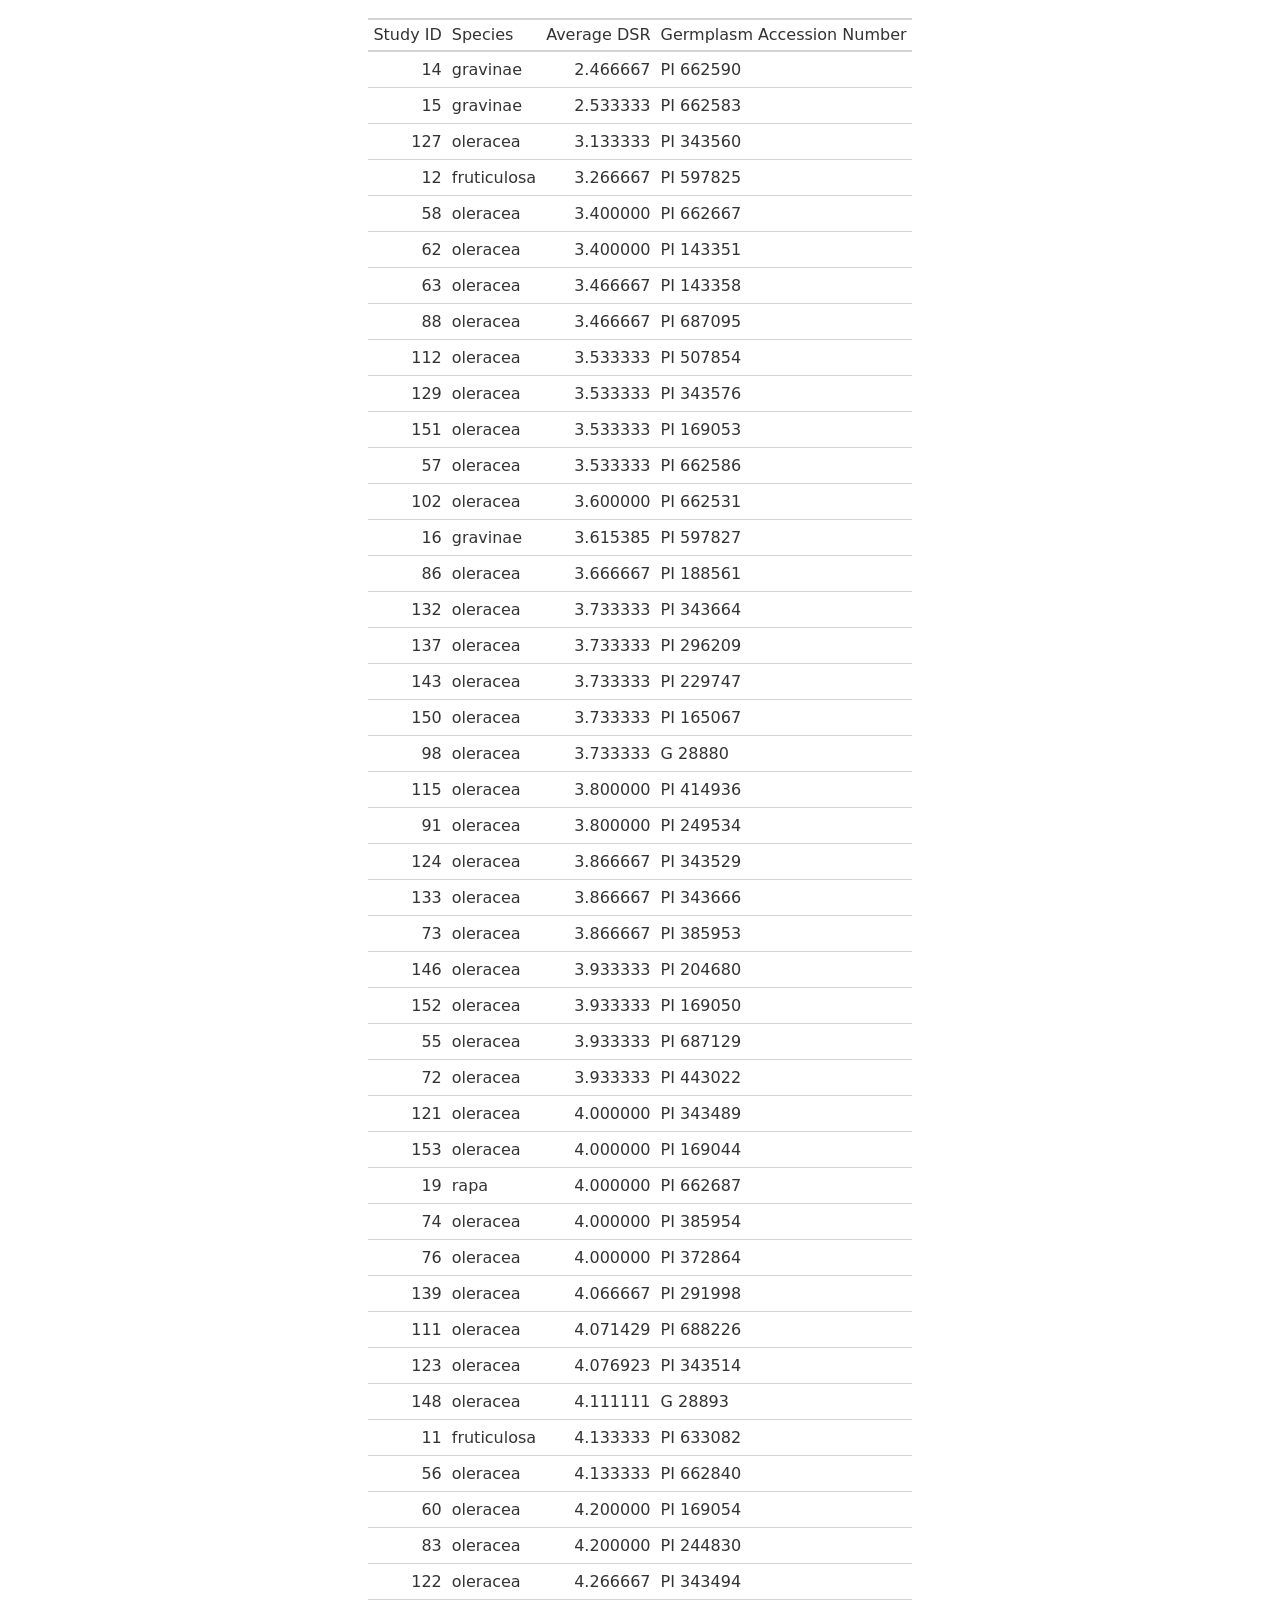
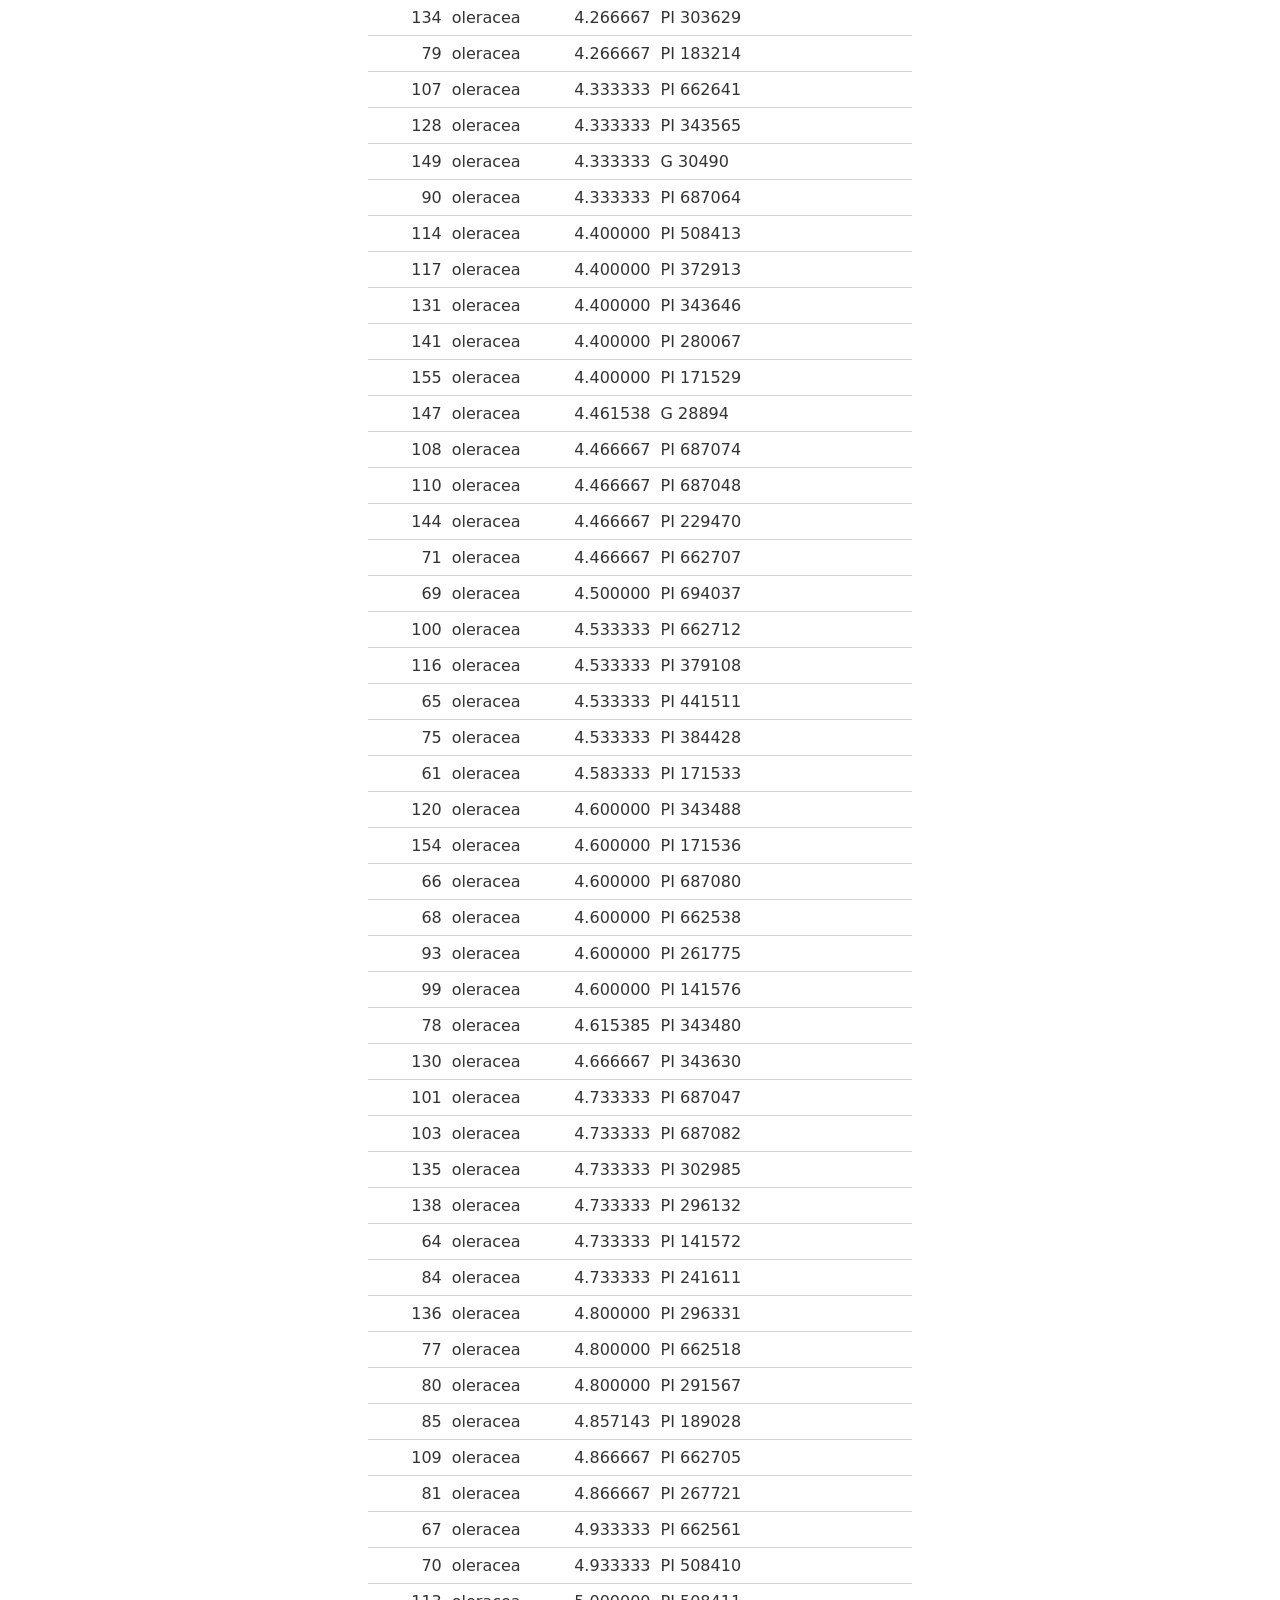
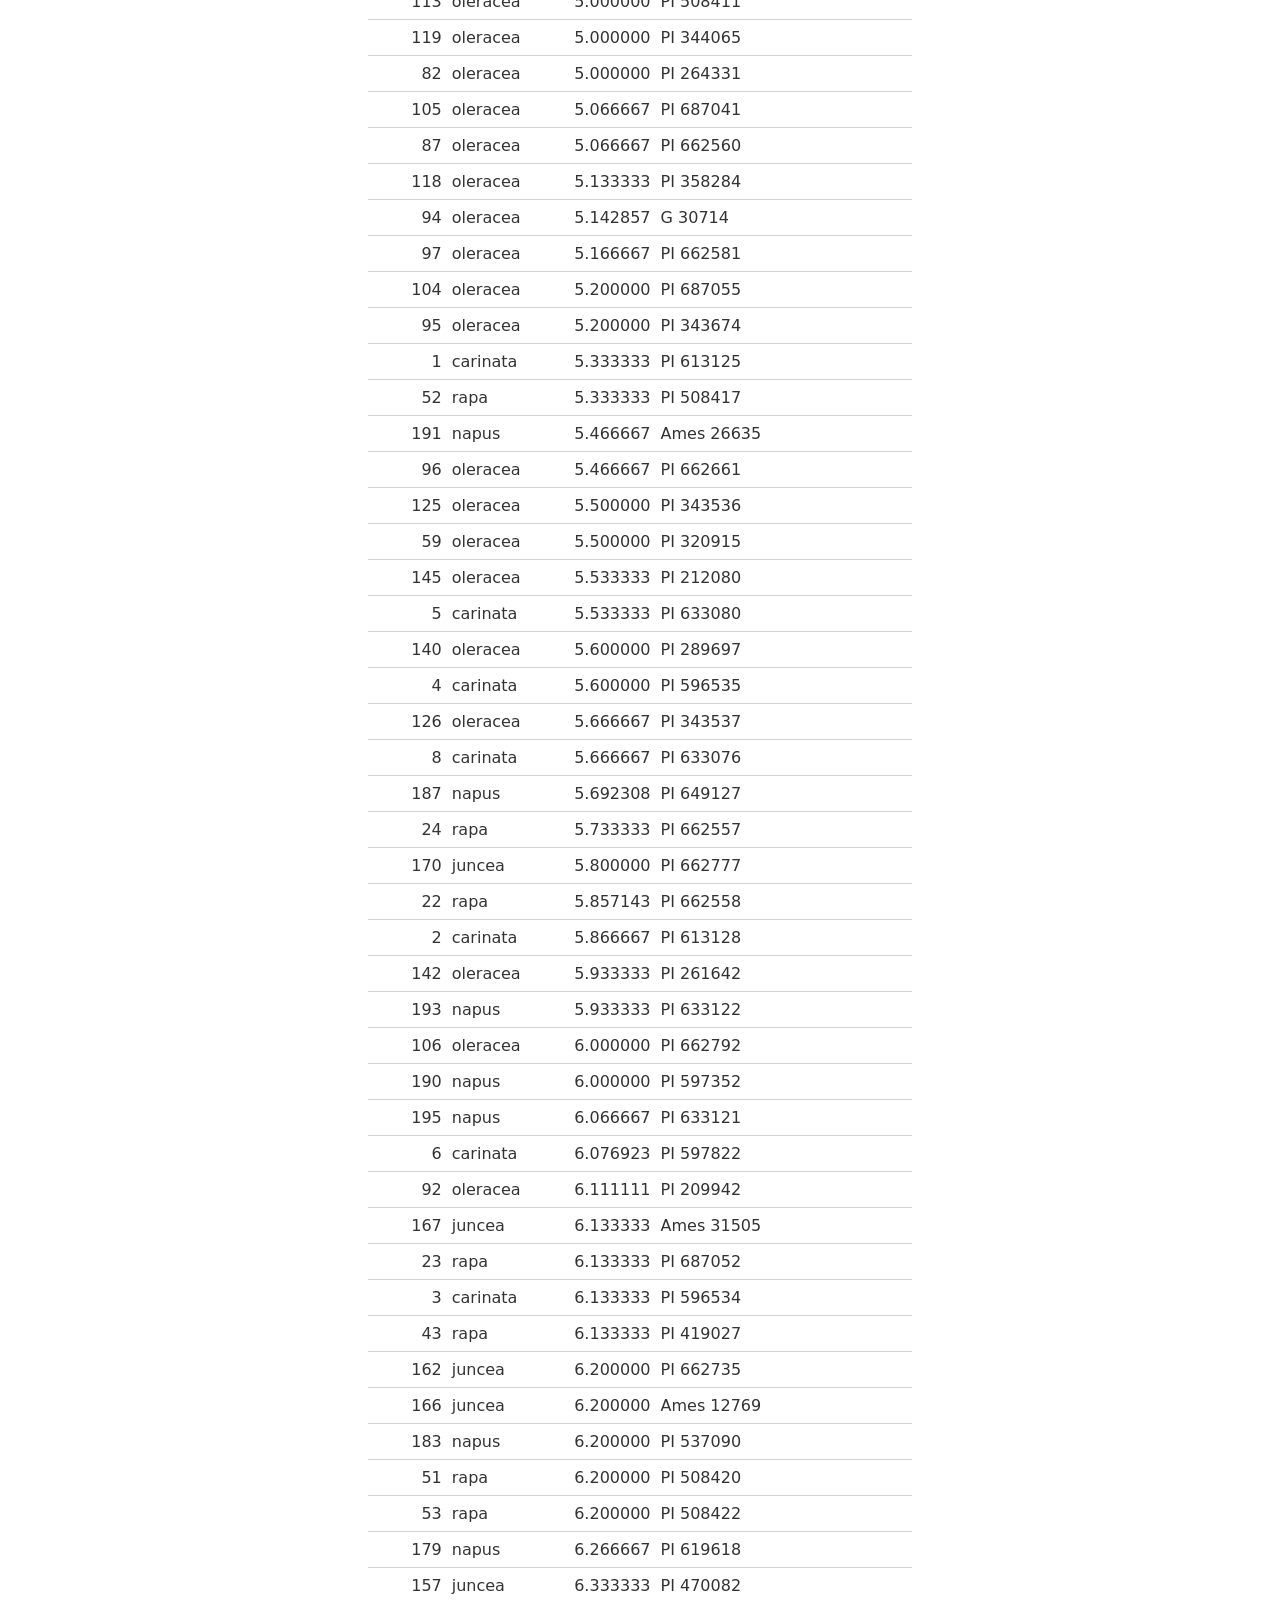
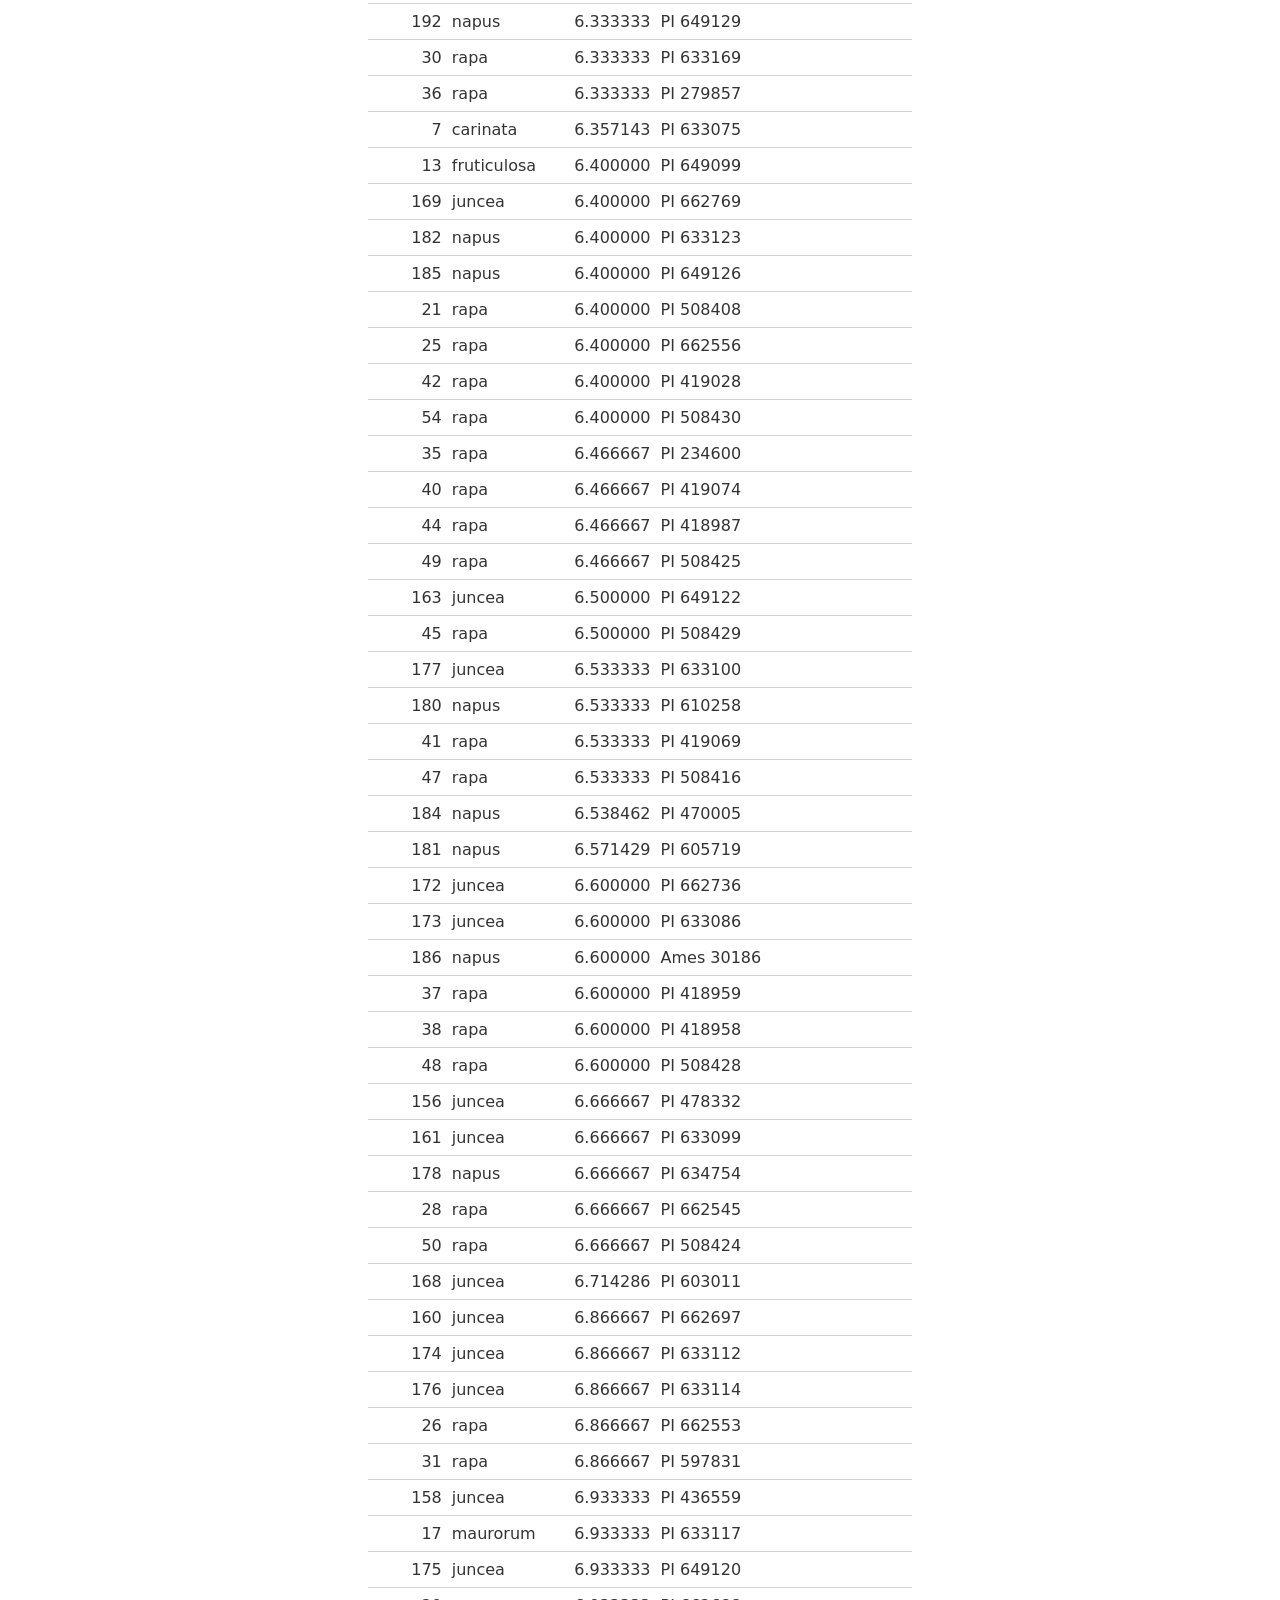
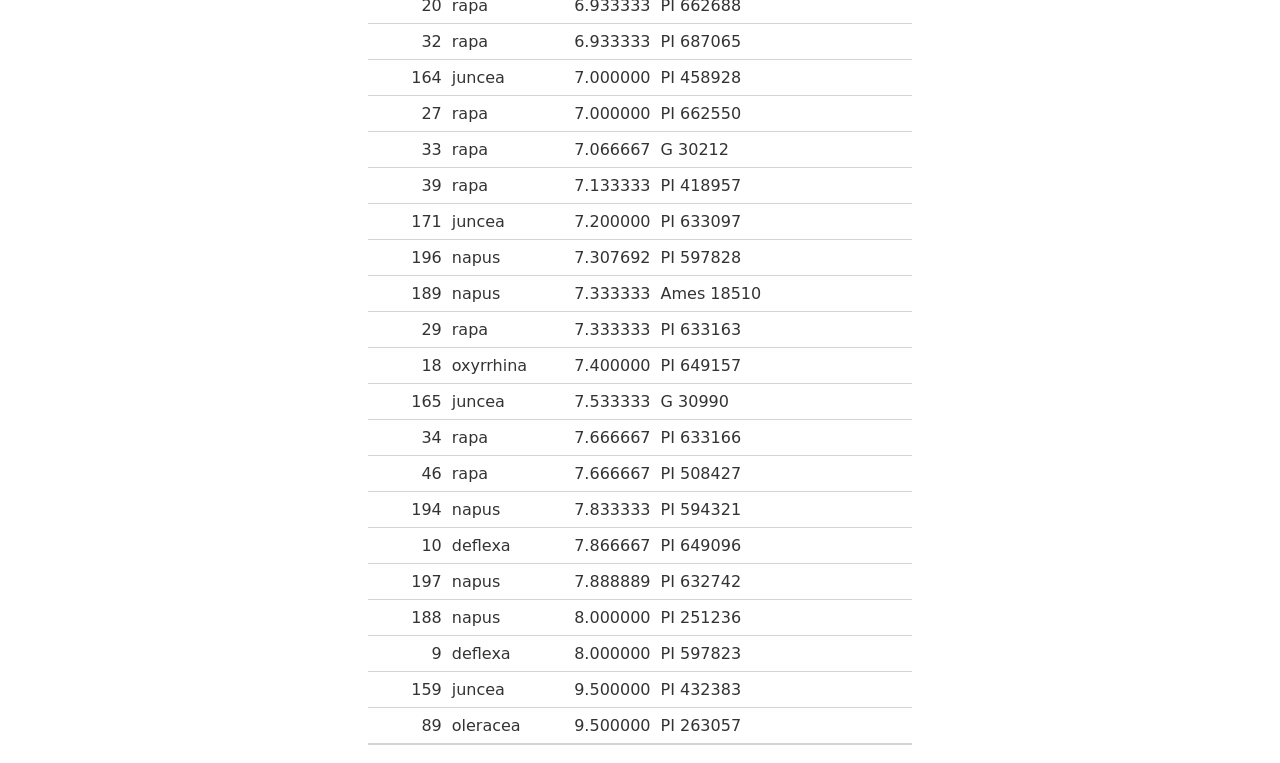
<file: Final_Project/Plots/Accession_Table.html>
<!DOCTYPE html>
<html lang="en">
<head>
<meta charset="utf-8"/>
<style>body{background-color:white;}</style>


</head>
<body>
<div id="wvjnidnuhz" style="padding-left:0px;padding-right:0px;padding-top:10px;padding-bottom:10px;overflow-x:auto;overflow-y:auto;width:auto;height:auto;">
  <style>#wvjnidnuhz table {
  font-family: system-ui, 'Segoe UI', Roboto, Helvetica, Arial, sans-serif, 'Apple Color Emoji', 'Segoe UI Emoji', 'Segoe UI Symbol', 'Noto Color Emoji';
  -webkit-font-smoothing: antialiased;
  -moz-osx-font-smoothing: grayscale;
}

#wvjnidnuhz thead, #wvjnidnuhz tbody, #wvjnidnuhz tfoot, #wvjnidnuhz tr, #wvjnidnuhz td, #wvjnidnuhz th {
  border-style: none;
}

#wvjnidnuhz p {
  margin: 0;
  padding: 0;
}

#wvjnidnuhz .gt_table {
  display: table;
  border-collapse: collapse;
  line-height: normal;
  margin-left: auto;
  margin-right: auto;
  color: #333333;
  font-size: 16px;
  font-weight: normal;
  font-style: normal;
  background-color: #FFFFFF;
  width: auto;
  border-top-style: solid;
  border-top-width: 2px;
  border-top-color: #A8A8A8;
  border-right-style: none;
  border-right-width: 2px;
  border-right-color: #D3D3D3;
  border-bottom-style: solid;
  border-bottom-width: 2px;
  border-bottom-color: #A8A8A8;
  border-left-style: none;
  border-left-width: 2px;
  border-left-color: #D3D3D3;
}

#wvjnidnuhz .gt_caption {
  padding-top: 4px;
  padding-bottom: 4px;
}

#wvjnidnuhz .gt_title {
  color: #333333;
  font-size: 125%;
  font-weight: initial;
  padding-top: 4px;
  padding-bottom: 4px;
  padding-left: 5px;
  padding-right: 5px;
  border-bottom-color: #FFFFFF;
  border-bottom-width: 0;
}

#wvjnidnuhz .gt_subtitle {
  color: #333333;
  font-size: 85%;
  font-weight: initial;
  padding-top: 3px;
  padding-bottom: 5px;
  padding-left: 5px;
  padding-right: 5px;
  border-top-color: #FFFFFF;
  border-top-width: 0;
}

#wvjnidnuhz .gt_heading {
  background-color: #FFFFFF;
  text-align: center;
  border-bottom-color: #FFFFFF;
  border-left-style: none;
  border-left-width: 1px;
  border-left-color: #D3D3D3;
  border-right-style: none;
  border-right-width: 1px;
  border-right-color: #D3D3D3;
}

#wvjnidnuhz .gt_bottom_border {
  border-bottom-style: solid;
  border-bottom-width: 2px;
  border-bottom-color: #D3D3D3;
}

#wvjnidnuhz .gt_col_headings {
  border-top-style: solid;
  border-top-width: 2px;
  border-top-color: #D3D3D3;
  border-bottom-style: solid;
  border-bottom-width: 2px;
  border-bottom-color: #D3D3D3;
  border-left-style: none;
  border-left-width: 1px;
  border-left-color: #D3D3D3;
  border-right-style: none;
  border-right-width: 1px;
  border-right-color: #D3D3D3;
}

#wvjnidnuhz .gt_col_heading {
  color: #333333;
  background-color: #FFFFFF;
  font-size: 100%;
  font-weight: normal;
  text-transform: inherit;
  border-left-style: none;
  border-left-width: 1px;
  border-left-color: #D3D3D3;
  border-right-style: none;
  border-right-width: 1px;
  border-right-color: #D3D3D3;
  vertical-align: bottom;
  padding-top: 5px;
  padding-bottom: 6px;
  padding-left: 5px;
  padding-right: 5px;
  overflow-x: hidden;
}

#wvjnidnuhz .gt_column_spanner_outer {
  color: #333333;
  background-color: #FFFFFF;
  font-size: 100%;
  font-weight: normal;
  text-transform: inherit;
  padding-top: 0;
  padding-bottom: 0;
  padding-left: 4px;
  padding-right: 4px;
}

#wvjnidnuhz .gt_column_spanner_outer:first-child {
  padding-left: 0;
}

#wvjnidnuhz .gt_column_spanner_outer:last-child {
  padding-right: 0;
}

#wvjnidnuhz .gt_column_spanner {
  border-bottom-style: solid;
  border-bottom-width: 2px;
  border-bottom-color: #D3D3D3;
  vertical-align: bottom;
  padding-top: 5px;
  padding-bottom: 5px;
  overflow-x: hidden;
  display: inline-block;
  width: 100%;
}

#wvjnidnuhz .gt_spanner_row {
  border-bottom-style: hidden;
}

#wvjnidnuhz .gt_group_heading {
  padding-top: 8px;
  padding-bottom: 8px;
  padding-left: 5px;
  padding-right: 5px;
  color: #333333;
  background-color: #FFFFFF;
  font-size: 100%;
  font-weight: initial;
  text-transform: inherit;
  border-top-style: solid;
  border-top-width: 2px;
  border-top-color: #D3D3D3;
  border-bottom-style: solid;
  border-bottom-width: 2px;
  border-bottom-color: #D3D3D3;
  border-left-style: none;
  border-left-width: 1px;
  border-left-color: #D3D3D3;
  border-right-style: none;
  border-right-width: 1px;
  border-right-color: #D3D3D3;
  vertical-align: middle;
  text-align: left;
}

#wvjnidnuhz .gt_empty_group_heading {
  padding: 0.5px;
  color: #333333;
  background-color: #FFFFFF;
  font-size: 100%;
  font-weight: initial;
  border-top-style: solid;
  border-top-width: 2px;
  border-top-color: #D3D3D3;
  border-bottom-style: solid;
  border-bottom-width: 2px;
  border-bottom-color: #D3D3D3;
  vertical-align: middle;
}

#wvjnidnuhz .gt_from_md > :first-child {
  margin-top: 0;
}

#wvjnidnuhz .gt_from_md > :last-child {
  margin-bottom: 0;
}

#wvjnidnuhz .gt_row {
  padding-top: 8px;
  padding-bottom: 8px;
  padding-left: 5px;
  padding-right: 5px;
  margin: 10px;
  border-top-style: solid;
  border-top-width: 1px;
  border-top-color: #D3D3D3;
  border-left-style: none;
  border-left-width: 1px;
  border-left-color: #D3D3D3;
  border-right-style: none;
  border-right-width: 1px;
  border-right-color: #D3D3D3;
  vertical-align: middle;
  overflow-x: hidden;
}

#wvjnidnuhz .gt_stub {
  color: #333333;
  background-color: #FFFFFF;
  font-size: 100%;
  font-weight: initial;
  text-transform: inherit;
  border-right-style: solid;
  border-right-width: 2px;
  border-right-color: #D3D3D3;
  padding-left: 5px;
  padding-right: 5px;
}

#wvjnidnuhz .gt_stub_row_group {
  color: #333333;
  background-color: #FFFFFF;
  font-size: 100%;
  font-weight: initial;
  text-transform: inherit;
  border-right-style: solid;
  border-right-width: 2px;
  border-right-color: #D3D3D3;
  padding-left: 5px;
  padding-right: 5px;
  vertical-align: top;
}

#wvjnidnuhz .gt_row_group_first td {
  border-top-width: 2px;
}

#wvjnidnuhz .gt_row_group_first th {
  border-top-width: 2px;
}

#wvjnidnuhz .gt_summary_row {
  color: #333333;
  background-color: #FFFFFF;
  text-transform: inherit;
  padding-top: 8px;
  padding-bottom: 8px;
  padding-left: 5px;
  padding-right: 5px;
}

#wvjnidnuhz .gt_first_summary_row {
  border-top-style: solid;
  border-top-color: #D3D3D3;
}

#wvjnidnuhz .gt_first_summary_row.thick {
  border-top-width: 2px;
}

#wvjnidnuhz .gt_last_summary_row {
  padding-top: 8px;
  padding-bottom: 8px;
  padding-left: 5px;
  padding-right: 5px;
  border-bottom-style: solid;
  border-bottom-width: 2px;
  border-bottom-color: #D3D3D3;
}

#wvjnidnuhz .gt_grand_summary_row {
  color: #333333;
  background-color: #FFFFFF;
  text-transform: inherit;
  padding-top: 8px;
  padding-bottom: 8px;
  padding-left: 5px;
  padding-right: 5px;
}

#wvjnidnuhz .gt_first_grand_summary_row {
  padding-top: 8px;
  padding-bottom: 8px;
  padding-left: 5px;
  padding-right: 5px;
  border-top-style: double;
  border-top-width: 6px;
  border-top-color: #D3D3D3;
}

#wvjnidnuhz .gt_last_grand_summary_row_top {
  padding-top: 8px;
  padding-bottom: 8px;
  padding-left: 5px;
  padding-right: 5px;
  border-bottom-style: double;
  border-bottom-width: 6px;
  border-bottom-color: #D3D3D3;
}

#wvjnidnuhz .gt_striped {
  background-color: rgba(128, 128, 128, 0.05);
}

#wvjnidnuhz .gt_table_body {
  border-top-style: solid;
  border-top-width: 2px;
  border-top-color: #D3D3D3;
  border-bottom-style: solid;
  border-bottom-width: 2px;
  border-bottom-color: #D3D3D3;
}

#wvjnidnuhz .gt_footnotes {
  color: #333333;
  background-color: #FFFFFF;
  border-bottom-style: none;
  border-bottom-width: 2px;
  border-bottom-color: #D3D3D3;
  border-left-style: none;
  border-left-width: 2px;
  border-left-color: #D3D3D3;
  border-right-style: none;
  border-right-width: 2px;
  border-right-color: #D3D3D3;
}

#wvjnidnuhz .gt_footnote {
  margin: 0px;
  font-size: 90%;
  padding-top: 4px;
  padding-bottom: 4px;
  padding-left: 5px;
  padding-right: 5px;
}

#wvjnidnuhz .gt_sourcenotes {
  color: #333333;
  background-color: #FFFFFF;
  border-bottom-style: none;
  border-bottom-width: 2px;
  border-bottom-color: #D3D3D3;
  border-left-style: none;
  border-left-width: 2px;
  border-left-color: #D3D3D3;
  border-right-style: none;
  border-right-width: 2px;
  border-right-color: #D3D3D3;
}

#wvjnidnuhz .gt_sourcenote {
  font-size: 90%;
  padding-top: 4px;
  padding-bottom: 4px;
  padding-left: 5px;
  padding-right: 5px;
}

#wvjnidnuhz .gt_left {
  text-align: left;
}

#wvjnidnuhz .gt_center {
  text-align: center;
}

#wvjnidnuhz .gt_right {
  text-align: right;
  font-variant-numeric: tabular-nums;
}

#wvjnidnuhz .gt_font_normal {
  font-weight: normal;
}

#wvjnidnuhz .gt_font_bold {
  font-weight: bold;
}

#wvjnidnuhz .gt_font_italic {
  font-style: italic;
}

#wvjnidnuhz .gt_super {
  font-size: 65%;
}

#wvjnidnuhz .gt_footnote_marks {
  font-size: 75%;
  vertical-align: 0.4em;
  position: initial;
}

#wvjnidnuhz .gt_asterisk {
  font-size: 100%;
  vertical-align: 0;
}

#wvjnidnuhz .gt_indent_1 {
  text-indent: 5px;
}

#wvjnidnuhz .gt_indent_2 {
  text-indent: 10px;
}

#wvjnidnuhz .gt_indent_3 {
  text-indent: 15px;
}

#wvjnidnuhz .gt_indent_4 {
  text-indent: 20px;
}

#wvjnidnuhz .gt_indent_5 {
  text-indent: 25px;
}

#wvjnidnuhz .katex-display {
  display: inline-flex !important;
  margin-bottom: 0.75em !important;
}

#wvjnidnuhz div.Reactable > div.rt-table > div.rt-thead > div.rt-tr.rt-tr-group-header > div.rt-th-group:after {
  height: 0px !important;
}
</style>
  <table class="gt_table" data-quarto-disable-processing="false" data-quarto-bootstrap="false">
  <thead>
    <tr class="gt_col_headings">
      <th class="gt_col_heading gt_columns_bottom_border gt_right" rowspan="1" colspan="1" scope="col" id="Study-ID">Study ID</th>
      <th class="gt_col_heading gt_columns_bottom_border gt_left" rowspan="1" colspan="1" scope="col" id="Species">Species</th>
      <th class="gt_col_heading gt_columns_bottom_border gt_right" rowspan="1" colspan="1" scope="col" id="Average-DSR">Average DSR</th>
      <th class="gt_col_heading gt_columns_bottom_border gt_left" rowspan="1" colspan="1" scope="col" id="Germplasm-Accession-Number">Germplasm Accession Number</th>
    </tr>
  </thead>
  <tbody class="gt_table_body">
    <tr><td headers="Study ID" class="gt_row gt_right">14</td>
<td headers="Species" class="gt_row gt_left">gravinae</td>
<td headers="Average DSR" class="gt_row gt_right">2.466667</td>
<td headers="Germplasm Accession Number" class="gt_row gt_left">PI 662590</td></tr>
    <tr><td headers="Study ID" class="gt_row gt_right">15</td>
<td headers="Species" class="gt_row gt_left">gravinae</td>
<td headers="Average DSR" class="gt_row gt_right">2.533333</td>
<td headers="Germplasm Accession Number" class="gt_row gt_left">PI 662583</td></tr>
    <tr><td headers="Study ID" class="gt_row gt_right">127</td>
<td headers="Species" class="gt_row gt_left">oleracea</td>
<td headers="Average DSR" class="gt_row gt_right">3.133333</td>
<td headers="Germplasm Accession Number" class="gt_row gt_left">PI 343560</td></tr>
    <tr><td headers="Study ID" class="gt_row gt_right">12</td>
<td headers="Species" class="gt_row gt_left">fruticulosa</td>
<td headers="Average DSR" class="gt_row gt_right">3.266667</td>
<td headers="Germplasm Accession Number" class="gt_row gt_left">PI 597825</td></tr>
    <tr><td headers="Study ID" class="gt_row gt_right">58</td>
<td headers="Species" class="gt_row gt_left">oleracea</td>
<td headers="Average DSR" class="gt_row gt_right">3.400000</td>
<td headers="Germplasm Accession Number" class="gt_row gt_left">PI 662667</td></tr>
    <tr><td headers="Study ID" class="gt_row gt_right">62</td>
<td headers="Species" class="gt_row gt_left">oleracea</td>
<td headers="Average DSR" class="gt_row gt_right">3.400000</td>
<td headers="Germplasm Accession Number" class="gt_row gt_left">PI 143351</td></tr>
    <tr><td headers="Study ID" class="gt_row gt_right">63</td>
<td headers="Species" class="gt_row gt_left">oleracea</td>
<td headers="Average DSR" class="gt_row gt_right">3.466667</td>
<td headers="Germplasm Accession Number" class="gt_row gt_left">PI 143358</td></tr>
    <tr><td headers="Study ID" class="gt_row gt_right">88</td>
<td headers="Species" class="gt_row gt_left">oleracea</td>
<td headers="Average DSR" class="gt_row gt_right">3.466667</td>
<td headers="Germplasm Accession Number" class="gt_row gt_left">PI 687095</td></tr>
    <tr><td headers="Study ID" class="gt_row gt_right">112</td>
<td headers="Species" class="gt_row gt_left">oleracea</td>
<td headers="Average DSR" class="gt_row gt_right">3.533333</td>
<td headers="Germplasm Accession Number" class="gt_row gt_left">PI 507854</td></tr>
    <tr><td headers="Study ID" class="gt_row gt_right">129</td>
<td headers="Species" class="gt_row gt_left">oleracea</td>
<td headers="Average DSR" class="gt_row gt_right">3.533333</td>
<td headers="Germplasm Accession Number" class="gt_row gt_left">PI 343576</td></tr>
    <tr><td headers="Study ID" class="gt_row gt_right">151</td>
<td headers="Species" class="gt_row gt_left">oleracea</td>
<td headers="Average DSR" class="gt_row gt_right">3.533333</td>
<td headers="Germplasm Accession Number" class="gt_row gt_left">PI 169053</td></tr>
    <tr><td headers="Study ID" class="gt_row gt_right">57</td>
<td headers="Species" class="gt_row gt_left">oleracea</td>
<td headers="Average DSR" class="gt_row gt_right">3.533333</td>
<td headers="Germplasm Accession Number" class="gt_row gt_left">PI 662586</td></tr>
    <tr><td headers="Study ID" class="gt_row gt_right">102</td>
<td headers="Species" class="gt_row gt_left">oleracea</td>
<td headers="Average DSR" class="gt_row gt_right">3.600000</td>
<td headers="Germplasm Accession Number" class="gt_row gt_left">PI 662531</td></tr>
    <tr><td headers="Study ID" class="gt_row gt_right">16</td>
<td headers="Species" class="gt_row gt_left">gravinae</td>
<td headers="Average DSR" class="gt_row gt_right">3.615385</td>
<td headers="Germplasm Accession Number" class="gt_row gt_left">PI 597827</td></tr>
    <tr><td headers="Study ID" class="gt_row gt_right">86</td>
<td headers="Species" class="gt_row gt_left">oleracea</td>
<td headers="Average DSR" class="gt_row gt_right">3.666667</td>
<td headers="Germplasm Accession Number" class="gt_row gt_left">PI 188561</td></tr>
    <tr><td headers="Study ID" class="gt_row gt_right">132</td>
<td headers="Species" class="gt_row gt_left">oleracea</td>
<td headers="Average DSR" class="gt_row gt_right">3.733333</td>
<td headers="Germplasm Accession Number" class="gt_row gt_left">PI 343664</td></tr>
    <tr><td headers="Study ID" class="gt_row gt_right">137</td>
<td headers="Species" class="gt_row gt_left">oleracea</td>
<td headers="Average DSR" class="gt_row gt_right">3.733333</td>
<td headers="Germplasm Accession Number" class="gt_row gt_left">PI 296209</td></tr>
    <tr><td headers="Study ID" class="gt_row gt_right">143</td>
<td headers="Species" class="gt_row gt_left">oleracea</td>
<td headers="Average DSR" class="gt_row gt_right">3.733333</td>
<td headers="Germplasm Accession Number" class="gt_row gt_left">PI 229747</td></tr>
    <tr><td headers="Study ID" class="gt_row gt_right">150</td>
<td headers="Species" class="gt_row gt_left">oleracea</td>
<td headers="Average DSR" class="gt_row gt_right">3.733333</td>
<td headers="Germplasm Accession Number" class="gt_row gt_left">PI 165067</td></tr>
    <tr><td headers="Study ID" class="gt_row gt_right">98</td>
<td headers="Species" class="gt_row gt_left">oleracea</td>
<td headers="Average DSR" class="gt_row gt_right">3.733333</td>
<td headers="Germplasm Accession Number" class="gt_row gt_left">G 28880</td></tr>
    <tr><td headers="Study ID" class="gt_row gt_right">115</td>
<td headers="Species" class="gt_row gt_left">oleracea</td>
<td headers="Average DSR" class="gt_row gt_right">3.800000</td>
<td headers="Germplasm Accession Number" class="gt_row gt_left">PI 414936</td></tr>
    <tr><td headers="Study ID" class="gt_row gt_right">91</td>
<td headers="Species" class="gt_row gt_left">oleracea</td>
<td headers="Average DSR" class="gt_row gt_right">3.800000</td>
<td headers="Germplasm Accession Number" class="gt_row gt_left">PI 249534</td></tr>
    <tr><td headers="Study ID" class="gt_row gt_right">124</td>
<td headers="Species" class="gt_row gt_left">oleracea</td>
<td headers="Average DSR" class="gt_row gt_right">3.866667</td>
<td headers="Germplasm Accession Number" class="gt_row gt_left">PI 343529</td></tr>
    <tr><td headers="Study ID" class="gt_row gt_right">133</td>
<td headers="Species" class="gt_row gt_left">oleracea</td>
<td headers="Average DSR" class="gt_row gt_right">3.866667</td>
<td headers="Germplasm Accession Number" class="gt_row gt_left">PI 343666</td></tr>
    <tr><td headers="Study ID" class="gt_row gt_right">73</td>
<td headers="Species" class="gt_row gt_left">oleracea</td>
<td headers="Average DSR" class="gt_row gt_right">3.866667</td>
<td headers="Germplasm Accession Number" class="gt_row gt_left">PI 385953</td></tr>
    <tr><td headers="Study ID" class="gt_row gt_right">146</td>
<td headers="Species" class="gt_row gt_left">oleracea</td>
<td headers="Average DSR" class="gt_row gt_right">3.933333</td>
<td headers="Germplasm Accession Number" class="gt_row gt_left">PI 204680</td></tr>
    <tr><td headers="Study ID" class="gt_row gt_right">152</td>
<td headers="Species" class="gt_row gt_left">oleracea</td>
<td headers="Average DSR" class="gt_row gt_right">3.933333</td>
<td headers="Germplasm Accession Number" class="gt_row gt_left">PI 169050</td></tr>
    <tr><td headers="Study ID" class="gt_row gt_right">55</td>
<td headers="Species" class="gt_row gt_left">oleracea</td>
<td headers="Average DSR" class="gt_row gt_right">3.933333</td>
<td headers="Germplasm Accession Number" class="gt_row gt_left">PI 687129</td></tr>
    <tr><td headers="Study ID" class="gt_row gt_right">72</td>
<td headers="Species" class="gt_row gt_left">oleracea</td>
<td headers="Average DSR" class="gt_row gt_right">3.933333</td>
<td headers="Germplasm Accession Number" class="gt_row gt_left">PI 443022</td></tr>
    <tr><td headers="Study ID" class="gt_row gt_right">121</td>
<td headers="Species" class="gt_row gt_left">oleracea</td>
<td headers="Average DSR" class="gt_row gt_right">4.000000</td>
<td headers="Germplasm Accession Number" class="gt_row gt_left">PI 343489</td></tr>
    <tr><td headers="Study ID" class="gt_row gt_right">153</td>
<td headers="Species" class="gt_row gt_left">oleracea</td>
<td headers="Average DSR" class="gt_row gt_right">4.000000</td>
<td headers="Germplasm Accession Number" class="gt_row gt_left">PI 169044</td></tr>
    <tr><td headers="Study ID" class="gt_row gt_right">19</td>
<td headers="Species" class="gt_row gt_left">rapa</td>
<td headers="Average DSR" class="gt_row gt_right">4.000000</td>
<td headers="Germplasm Accession Number" class="gt_row gt_left">PI 662687</td></tr>
    <tr><td headers="Study ID" class="gt_row gt_right">74</td>
<td headers="Species" class="gt_row gt_left">oleracea</td>
<td headers="Average DSR" class="gt_row gt_right">4.000000</td>
<td headers="Germplasm Accession Number" class="gt_row gt_left">PI 385954</td></tr>
    <tr><td headers="Study ID" class="gt_row gt_right">76</td>
<td headers="Species" class="gt_row gt_left">oleracea</td>
<td headers="Average DSR" class="gt_row gt_right">4.000000</td>
<td headers="Germplasm Accession Number" class="gt_row gt_left">PI 372864</td></tr>
    <tr><td headers="Study ID" class="gt_row gt_right">139</td>
<td headers="Species" class="gt_row gt_left">oleracea</td>
<td headers="Average DSR" class="gt_row gt_right">4.066667</td>
<td headers="Germplasm Accession Number" class="gt_row gt_left">PI 291998</td></tr>
    <tr><td headers="Study ID" class="gt_row gt_right">111</td>
<td headers="Species" class="gt_row gt_left">oleracea</td>
<td headers="Average DSR" class="gt_row gt_right">4.071429</td>
<td headers="Germplasm Accession Number" class="gt_row gt_left">PI 688226</td></tr>
    <tr><td headers="Study ID" class="gt_row gt_right">123</td>
<td headers="Species" class="gt_row gt_left">oleracea</td>
<td headers="Average DSR" class="gt_row gt_right">4.076923</td>
<td headers="Germplasm Accession Number" class="gt_row gt_left">PI 343514</td></tr>
    <tr><td headers="Study ID" class="gt_row gt_right">148</td>
<td headers="Species" class="gt_row gt_left">oleracea</td>
<td headers="Average DSR" class="gt_row gt_right">4.111111</td>
<td headers="Germplasm Accession Number" class="gt_row gt_left">G 28893</td></tr>
    <tr><td headers="Study ID" class="gt_row gt_right">11</td>
<td headers="Species" class="gt_row gt_left">fruticulosa</td>
<td headers="Average DSR" class="gt_row gt_right">4.133333</td>
<td headers="Germplasm Accession Number" class="gt_row gt_left">PI 633082</td></tr>
    <tr><td headers="Study ID" class="gt_row gt_right">56</td>
<td headers="Species" class="gt_row gt_left">oleracea</td>
<td headers="Average DSR" class="gt_row gt_right">4.133333</td>
<td headers="Germplasm Accession Number" class="gt_row gt_left">PI 662840</td></tr>
    <tr><td headers="Study ID" class="gt_row gt_right">60</td>
<td headers="Species" class="gt_row gt_left">oleracea</td>
<td headers="Average DSR" class="gt_row gt_right">4.200000</td>
<td headers="Germplasm Accession Number" class="gt_row gt_left">PI 169054</td></tr>
    <tr><td headers="Study ID" class="gt_row gt_right">83</td>
<td headers="Species" class="gt_row gt_left">oleracea</td>
<td headers="Average DSR" class="gt_row gt_right">4.200000</td>
<td headers="Germplasm Accession Number" class="gt_row gt_left">PI 244830</td></tr>
    <tr><td headers="Study ID" class="gt_row gt_right">122</td>
<td headers="Species" class="gt_row gt_left">oleracea</td>
<td headers="Average DSR" class="gt_row gt_right">4.266667</td>
<td headers="Germplasm Accession Number" class="gt_row gt_left">PI 343494</td></tr>
    <tr><td headers="Study ID" class="gt_row gt_right">134</td>
<td headers="Species" class="gt_row gt_left">oleracea</td>
<td headers="Average DSR" class="gt_row gt_right">4.266667</td>
<td headers="Germplasm Accession Number" class="gt_row gt_left">PI 303629</td></tr>
    <tr><td headers="Study ID" class="gt_row gt_right">79</td>
<td headers="Species" class="gt_row gt_left">oleracea</td>
<td headers="Average DSR" class="gt_row gt_right">4.266667</td>
<td headers="Germplasm Accession Number" class="gt_row gt_left">PI 183214</td></tr>
    <tr><td headers="Study ID" class="gt_row gt_right">107</td>
<td headers="Species" class="gt_row gt_left">oleracea</td>
<td headers="Average DSR" class="gt_row gt_right">4.333333</td>
<td headers="Germplasm Accession Number" class="gt_row gt_left">PI 662641</td></tr>
    <tr><td headers="Study ID" class="gt_row gt_right">128</td>
<td headers="Species" class="gt_row gt_left">oleracea</td>
<td headers="Average DSR" class="gt_row gt_right">4.333333</td>
<td headers="Germplasm Accession Number" class="gt_row gt_left">PI 343565</td></tr>
    <tr><td headers="Study ID" class="gt_row gt_right">149</td>
<td headers="Species" class="gt_row gt_left">oleracea</td>
<td headers="Average DSR" class="gt_row gt_right">4.333333</td>
<td headers="Germplasm Accession Number" class="gt_row gt_left">G 30490</td></tr>
    <tr><td headers="Study ID" class="gt_row gt_right">90</td>
<td headers="Species" class="gt_row gt_left">oleracea</td>
<td headers="Average DSR" class="gt_row gt_right">4.333333</td>
<td headers="Germplasm Accession Number" class="gt_row gt_left">PI 687064</td></tr>
    <tr><td headers="Study ID" class="gt_row gt_right">114</td>
<td headers="Species" class="gt_row gt_left">oleracea</td>
<td headers="Average DSR" class="gt_row gt_right">4.400000</td>
<td headers="Germplasm Accession Number" class="gt_row gt_left">PI 508413</td></tr>
    <tr><td headers="Study ID" class="gt_row gt_right">117</td>
<td headers="Species" class="gt_row gt_left">oleracea</td>
<td headers="Average DSR" class="gt_row gt_right">4.400000</td>
<td headers="Germplasm Accession Number" class="gt_row gt_left">PI 372913</td></tr>
    <tr><td headers="Study ID" class="gt_row gt_right">131</td>
<td headers="Species" class="gt_row gt_left">oleracea</td>
<td headers="Average DSR" class="gt_row gt_right">4.400000</td>
<td headers="Germplasm Accession Number" class="gt_row gt_left">PI 343646</td></tr>
    <tr><td headers="Study ID" class="gt_row gt_right">141</td>
<td headers="Species" class="gt_row gt_left">oleracea</td>
<td headers="Average DSR" class="gt_row gt_right">4.400000</td>
<td headers="Germplasm Accession Number" class="gt_row gt_left">PI 280067</td></tr>
    <tr><td headers="Study ID" class="gt_row gt_right">155</td>
<td headers="Species" class="gt_row gt_left">oleracea</td>
<td headers="Average DSR" class="gt_row gt_right">4.400000</td>
<td headers="Germplasm Accession Number" class="gt_row gt_left">PI 171529</td></tr>
    <tr><td headers="Study ID" class="gt_row gt_right">147</td>
<td headers="Species" class="gt_row gt_left">oleracea</td>
<td headers="Average DSR" class="gt_row gt_right">4.461538</td>
<td headers="Germplasm Accession Number" class="gt_row gt_left">G 28894</td></tr>
    <tr><td headers="Study ID" class="gt_row gt_right">108</td>
<td headers="Species" class="gt_row gt_left">oleracea</td>
<td headers="Average DSR" class="gt_row gt_right">4.466667</td>
<td headers="Germplasm Accession Number" class="gt_row gt_left">PI 687074</td></tr>
    <tr><td headers="Study ID" class="gt_row gt_right">110</td>
<td headers="Species" class="gt_row gt_left">oleracea</td>
<td headers="Average DSR" class="gt_row gt_right">4.466667</td>
<td headers="Germplasm Accession Number" class="gt_row gt_left">PI 687048</td></tr>
    <tr><td headers="Study ID" class="gt_row gt_right">144</td>
<td headers="Species" class="gt_row gt_left">oleracea</td>
<td headers="Average DSR" class="gt_row gt_right">4.466667</td>
<td headers="Germplasm Accession Number" class="gt_row gt_left">PI 229470</td></tr>
    <tr><td headers="Study ID" class="gt_row gt_right">71</td>
<td headers="Species" class="gt_row gt_left">oleracea</td>
<td headers="Average DSR" class="gt_row gt_right">4.466667</td>
<td headers="Germplasm Accession Number" class="gt_row gt_left">PI 662707</td></tr>
    <tr><td headers="Study ID" class="gt_row gt_right">69</td>
<td headers="Species" class="gt_row gt_left">oleracea</td>
<td headers="Average DSR" class="gt_row gt_right">4.500000</td>
<td headers="Germplasm Accession Number" class="gt_row gt_left">PI 694037</td></tr>
    <tr><td headers="Study ID" class="gt_row gt_right">100</td>
<td headers="Species" class="gt_row gt_left">oleracea</td>
<td headers="Average DSR" class="gt_row gt_right">4.533333</td>
<td headers="Germplasm Accession Number" class="gt_row gt_left">PI 662712</td></tr>
    <tr><td headers="Study ID" class="gt_row gt_right">116</td>
<td headers="Species" class="gt_row gt_left">oleracea</td>
<td headers="Average DSR" class="gt_row gt_right">4.533333</td>
<td headers="Germplasm Accession Number" class="gt_row gt_left">PI 379108</td></tr>
    <tr><td headers="Study ID" class="gt_row gt_right">65</td>
<td headers="Species" class="gt_row gt_left">oleracea</td>
<td headers="Average DSR" class="gt_row gt_right">4.533333</td>
<td headers="Germplasm Accession Number" class="gt_row gt_left">PI 441511</td></tr>
    <tr><td headers="Study ID" class="gt_row gt_right">75</td>
<td headers="Species" class="gt_row gt_left">oleracea</td>
<td headers="Average DSR" class="gt_row gt_right">4.533333</td>
<td headers="Germplasm Accession Number" class="gt_row gt_left">PI 384428</td></tr>
    <tr><td headers="Study ID" class="gt_row gt_right">61</td>
<td headers="Species" class="gt_row gt_left">oleracea</td>
<td headers="Average DSR" class="gt_row gt_right">4.583333</td>
<td headers="Germplasm Accession Number" class="gt_row gt_left">PI 171533</td></tr>
    <tr><td headers="Study ID" class="gt_row gt_right">120</td>
<td headers="Species" class="gt_row gt_left">oleracea</td>
<td headers="Average DSR" class="gt_row gt_right">4.600000</td>
<td headers="Germplasm Accession Number" class="gt_row gt_left">PI 343488</td></tr>
    <tr><td headers="Study ID" class="gt_row gt_right">154</td>
<td headers="Species" class="gt_row gt_left">oleracea</td>
<td headers="Average DSR" class="gt_row gt_right">4.600000</td>
<td headers="Germplasm Accession Number" class="gt_row gt_left">PI 171536</td></tr>
    <tr><td headers="Study ID" class="gt_row gt_right">66</td>
<td headers="Species" class="gt_row gt_left">oleracea</td>
<td headers="Average DSR" class="gt_row gt_right">4.600000</td>
<td headers="Germplasm Accession Number" class="gt_row gt_left">PI 687080</td></tr>
    <tr><td headers="Study ID" class="gt_row gt_right">68</td>
<td headers="Species" class="gt_row gt_left">oleracea</td>
<td headers="Average DSR" class="gt_row gt_right">4.600000</td>
<td headers="Germplasm Accession Number" class="gt_row gt_left">PI 662538</td></tr>
    <tr><td headers="Study ID" class="gt_row gt_right">93</td>
<td headers="Species" class="gt_row gt_left">oleracea</td>
<td headers="Average DSR" class="gt_row gt_right">4.600000</td>
<td headers="Germplasm Accession Number" class="gt_row gt_left">PI 261775</td></tr>
    <tr><td headers="Study ID" class="gt_row gt_right">99</td>
<td headers="Species" class="gt_row gt_left">oleracea</td>
<td headers="Average DSR" class="gt_row gt_right">4.600000</td>
<td headers="Germplasm Accession Number" class="gt_row gt_left">PI 141576</td></tr>
    <tr><td headers="Study ID" class="gt_row gt_right">78</td>
<td headers="Species" class="gt_row gt_left">oleracea</td>
<td headers="Average DSR" class="gt_row gt_right">4.615385</td>
<td headers="Germplasm Accession Number" class="gt_row gt_left">PI 343480</td></tr>
    <tr><td headers="Study ID" class="gt_row gt_right">130</td>
<td headers="Species" class="gt_row gt_left">oleracea</td>
<td headers="Average DSR" class="gt_row gt_right">4.666667</td>
<td headers="Germplasm Accession Number" class="gt_row gt_left">PI 343630</td></tr>
    <tr><td headers="Study ID" class="gt_row gt_right">101</td>
<td headers="Species" class="gt_row gt_left">oleracea</td>
<td headers="Average DSR" class="gt_row gt_right">4.733333</td>
<td headers="Germplasm Accession Number" class="gt_row gt_left">PI 687047</td></tr>
    <tr><td headers="Study ID" class="gt_row gt_right">103</td>
<td headers="Species" class="gt_row gt_left">oleracea</td>
<td headers="Average DSR" class="gt_row gt_right">4.733333</td>
<td headers="Germplasm Accession Number" class="gt_row gt_left">PI 687082</td></tr>
    <tr><td headers="Study ID" class="gt_row gt_right">135</td>
<td headers="Species" class="gt_row gt_left">oleracea</td>
<td headers="Average DSR" class="gt_row gt_right">4.733333</td>
<td headers="Germplasm Accession Number" class="gt_row gt_left">PI 302985</td></tr>
    <tr><td headers="Study ID" class="gt_row gt_right">138</td>
<td headers="Species" class="gt_row gt_left">oleracea</td>
<td headers="Average DSR" class="gt_row gt_right">4.733333</td>
<td headers="Germplasm Accession Number" class="gt_row gt_left">PI 296132</td></tr>
    <tr><td headers="Study ID" class="gt_row gt_right">64</td>
<td headers="Species" class="gt_row gt_left">oleracea</td>
<td headers="Average DSR" class="gt_row gt_right">4.733333</td>
<td headers="Germplasm Accession Number" class="gt_row gt_left">PI 141572</td></tr>
    <tr><td headers="Study ID" class="gt_row gt_right">84</td>
<td headers="Species" class="gt_row gt_left">oleracea</td>
<td headers="Average DSR" class="gt_row gt_right">4.733333</td>
<td headers="Germplasm Accession Number" class="gt_row gt_left">PI 241611</td></tr>
    <tr><td headers="Study ID" class="gt_row gt_right">136</td>
<td headers="Species" class="gt_row gt_left">oleracea</td>
<td headers="Average DSR" class="gt_row gt_right">4.800000</td>
<td headers="Germplasm Accession Number" class="gt_row gt_left">PI 296331</td></tr>
    <tr><td headers="Study ID" class="gt_row gt_right">77</td>
<td headers="Species" class="gt_row gt_left">oleracea</td>
<td headers="Average DSR" class="gt_row gt_right">4.800000</td>
<td headers="Germplasm Accession Number" class="gt_row gt_left">PI 662518</td></tr>
    <tr><td headers="Study ID" class="gt_row gt_right">80</td>
<td headers="Species" class="gt_row gt_left">oleracea</td>
<td headers="Average DSR" class="gt_row gt_right">4.800000</td>
<td headers="Germplasm Accession Number" class="gt_row gt_left">PI 291567</td></tr>
    <tr><td headers="Study ID" class="gt_row gt_right">85</td>
<td headers="Species" class="gt_row gt_left">oleracea</td>
<td headers="Average DSR" class="gt_row gt_right">4.857143</td>
<td headers="Germplasm Accession Number" class="gt_row gt_left">PI 189028</td></tr>
    <tr><td headers="Study ID" class="gt_row gt_right">109</td>
<td headers="Species" class="gt_row gt_left">oleracea</td>
<td headers="Average DSR" class="gt_row gt_right">4.866667</td>
<td headers="Germplasm Accession Number" class="gt_row gt_left">PI 662705</td></tr>
    <tr><td headers="Study ID" class="gt_row gt_right">81</td>
<td headers="Species" class="gt_row gt_left">oleracea</td>
<td headers="Average DSR" class="gt_row gt_right">4.866667</td>
<td headers="Germplasm Accession Number" class="gt_row gt_left">PI 267721</td></tr>
    <tr><td headers="Study ID" class="gt_row gt_right">67</td>
<td headers="Species" class="gt_row gt_left">oleracea</td>
<td headers="Average DSR" class="gt_row gt_right">4.933333</td>
<td headers="Germplasm Accession Number" class="gt_row gt_left">PI 662561</td></tr>
    <tr><td headers="Study ID" class="gt_row gt_right">70</td>
<td headers="Species" class="gt_row gt_left">oleracea</td>
<td headers="Average DSR" class="gt_row gt_right">4.933333</td>
<td headers="Germplasm Accession Number" class="gt_row gt_left">PI 508410</td></tr>
    <tr><td headers="Study ID" class="gt_row gt_right">113</td>
<td headers="Species" class="gt_row gt_left">oleracea</td>
<td headers="Average DSR" class="gt_row gt_right">5.000000</td>
<td headers="Germplasm Accession Number" class="gt_row gt_left">PI 508411</td></tr>
    <tr><td headers="Study ID" class="gt_row gt_right">119</td>
<td headers="Species" class="gt_row gt_left">oleracea</td>
<td headers="Average DSR" class="gt_row gt_right">5.000000</td>
<td headers="Germplasm Accession Number" class="gt_row gt_left">PI 344065</td></tr>
    <tr><td headers="Study ID" class="gt_row gt_right">82</td>
<td headers="Species" class="gt_row gt_left">oleracea</td>
<td headers="Average DSR" class="gt_row gt_right">5.000000</td>
<td headers="Germplasm Accession Number" class="gt_row gt_left">PI 264331</td></tr>
    <tr><td headers="Study ID" class="gt_row gt_right">105</td>
<td headers="Species" class="gt_row gt_left">oleracea</td>
<td headers="Average DSR" class="gt_row gt_right">5.066667</td>
<td headers="Germplasm Accession Number" class="gt_row gt_left">PI 687041</td></tr>
    <tr><td headers="Study ID" class="gt_row gt_right">87</td>
<td headers="Species" class="gt_row gt_left">oleracea</td>
<td headers="Average DSR" class="gt_row gt_right">5.066667</td>
<td headers="Germplasm Accession Number" class="gt_row gt_left">PI 662560</td></tr>
    <tr><td headers="Study ID" class="gt_row gt_right">118</td>
<td headers="Species" class="gt_row gt_left">oleracea</td>
<td headers="Average DSR" class="gt_row gt_right">5.133333</td>
<td headers="Germplasm Accession Number" class="gt_row gt_left">PI 358284</td></tr>
    <tr><td headers="Study ID" class="gt_row gt_right">94</td>
<td headers="Species" class="gt_row gt_left">oleracea</td>
<td headers="Average DSR" class="gt_row gt_right">5.142857</td>
<td headers="Germplasm Accession Number" class="gt_row gt_left">G 30714</td></tr>
    <tr><td headers="Study ID" class="gt_row gt_right">97</td>
<td headers="Species" class="gt_row gt_left">oleracea</td>
<td headers="Average DSR" class="gt_row gt_right">5.166667</td>
<td headers="Germplasm Accession Number" class="gt_row gt_left">PI 662581</td></tr>
    <tr><td headers="Study ID" class="gt_row gt_right">104</td>
<td headers="Species" class="gt_row gt_left">oleracea</td>
<td headers="Average DSR" class="gt_row gt_right">5.200000</td>
<td headers="Germplasm Accession Number" class="gt_row gt_left">PI 687055</td></tr>
    <tr><td headers="Study ID" class="gt_row gt_right">95</td>
<td headers="Species" class="gt_row gt_left">oleracea</td>
<td headers="Average DSR" class="gt_row gt_right">5.200000</td>
<td headers="Germplasm Accession Number" class="gt_row gt_left">PI 343674</td></tr>
    <tr><td headers="Study ID" class="gt_row gt_right">1</td>
<td headers="Species" class="gt_row gt_left">carinata</td>
<td headers="Average DSR" class="gt_row gt_right">5.333333</td>
<td headers="Germplasm Accession Number" class="gt_row gt_left">PI 613125</td></tr>
    <tr><td headers="Study ID" class="gt_row gt_right">52</td>
<td headers="Species" class="gt_row gt_left">rapa</td>
<td headers="Average DSR" class="gt_row gt_right">5.333333</td>
<td headers="Germplasm Accession Number" class="gt_row gt_left">PI 508417</td></tr>
    <tr><td headers="Study ID" class="gt_row gt_right">191</td>
<td headers="Species" class="gt_row gt_left">napus</td>
<td headers="Average DSR" class="gt_row gt_right">5.466667</td>
<td headers="Germplasm Accession Number" class="gt_row gt_left">Ames 26635</td></tr>
    <tr><td headers="Study ID" class="gt_row gt_right">96</td>
<td headers="Species" class="gt_row gt_left">oleracea</td>
<td headers="Average DSR" class="gt_row gt_right">5.466667</td>
<td headers="Germplasm Accession Number" class="gt_row gt_left">PI 662661</td></tr>
    <tr><td headers="Study ID" class="gt_row gt_right">125</td>
<td headers="Species" class="gt_row gt_left">oleracea</td>
<td headers="Average DSR" class="gt_row gt_right">5.500000</td>
<td headers="Germplasm Accession Number" class="gt_row gt_left">PI 343536</td></tr>
    <tr><td headers="Study ID" class="gt_row gt_right">59</td>
<td headers="Species" class="gt_row gt_left">oleracea</td>
<td headers="Average DSR" class="gt_row gt_right">5.500000</td>
<td headers="Germplasm Accession Number" class="gt_row gt_left">PI 320915</td></tr>
    <tr><td headers="Study ID" class="gt_row gt_right">145</td>
<td headers="Species" class="gt_row gt_left">oleracea</td>
<td headers="Average DSR" class="gt_row gt_right">5.533333</td>
<td headers="Germplasm Accession Number" class="gt_row gt_left">PI 212080</td></tr>
    <tr><td headers="Study ID" class="gt_row gt_right">5</td>
<td headers="Species" class="gt_row gt_left">carinata</td>
<td headers="Average DSR" class="gt_row gt_right">5.533333</td>
<td headers="Germplasm Accession Number" class="gt_row gt_left">PI 633080</td></tr>
    <tr><td headers="Study ID" class="gt_row gt_right">140</td>
<td headers="Species" class="gt_row gt_left">oleracea</td>
<td headers="Average DSR" class="gt_row gt_right">5.600000</td>
<td headers="Germplasm Accession Number" class="gt_row gt_left">PI 289697</td></tr>
    <tr><td headers="Study ID" class="gt_row gt_right">4</td>
<td headers="Species" class="gt_row gt_left">carinata</td>
<td headers="Average DSR" class="gt_row gt_right">5.600000</td>
<td headers="Germplasm Accession Number" class="gt_row gt_left">PI 596535</td></tr>
    <tr><td headers="Study ID" class="gt_row gt_right">126</td>
<td headers="Species" class="gt_row gt_left">oleracea</td>
<td headers="Average DSR" class="gt_row gt_right">5.666667</td>
<td headers="Germplasm Accession Number" class="gt_row gt_left">PI 343537</td></tr>
    <tr><td headers="Study ID" class="gt_row gt_right">8</td>
<td headers="Species" class="gt_row gt_left">carinata</td>
<td headers="Average DSR" class="gt_row gt_right">5.666667</td>
<td headers="Germplasm Accession Number" class="gt_row gt_left">PI 633076</td></tr>
    <tr><td headers="Study ID" class="gt_row gt_right">187</td>
<td headers="Species" class="gt_row gt_left">napus</td>
<td headers="Average DSR" class="gt_row gt_right">5.692308</td>
<td headers="Germplasm Accession Number" class="gt_row gt_left">PI 649127</td></tr>
    <tr><td headers="Study ID" class="gt_row gt_right">24</td>
<td headers="Species" class="gt_row gt_left">rapa</td>
<td headers="Average DSR" class="gt_row gt_right">5.733333</td>
<td headers="Germplasm Accession Number" class="gt_row gt_left">PI 662557</td></tr>
    <tr><td headers="Study ID" class="gt_row gt_right">170</td>
<td headers="Species" class="gt_row gt_left">juncea</td>
<td headers="Average DSR" class="gt_row gt_right">5.800000</td>
<td headers="Germplasm Accession Number" class="gt_row gt_left">PI 662777</td></tr>
    <tr><td headers="Study ID" class="gt_row gt_right">22</td>
<td headers="Species" class="gt_row gt_left">rapa</td>
<td headers="Average DSR" class="gt_row gt_right">5.857143</td>
<td headers="Germplasm Accession Number" class="gt_row gt_left">PI 662558</td></tr>
    <tr><td headers="Study ID" class="gt_row gt_right">2</td>
<td headers="Species" class="gt_row gt_left">carinata</td>
<td headers="Average DSR" class="gt_row gt_right">5.866667</td>
<td headers="Germplasm Accession Number" class="gt_row gt_left">PI 613128</td></tr>
    <tr><td headers="Study ID" class="gt_row gt_right">142</td>
<td headers="Species" class="gt_row gt_left">oleracea</td>
<td headers="Average DSR" class="gt_row gt_right">5.933333</td>
<td headers="Germplasm Accession Number" class="gt_row gt_left">PI 261642</td></tr>
    <tr><td headers="Study ID" class="gt_row gt_right">193</td>
<td headers="Species" class="gt_row gt_left">napus</td>
<td headers="Average DSR" class="gt_row gt_right">5.933333</td>
<td headers="Germplasm Accession Number" class="gt_row gt_left">PI 633122</td></tr>
    <tr><td headers="Study ID" class="gt_row gt_right">106</td>
<td headers="Species" class="gt_row gt_left">oleracea</td>
<td headers="Average DSR" class="gt_row gt_right">6.000000</td>
<td headers="Germplasm Accession Number" class="gt_row gt_left">PI 662792</td></tr>
    <tr><td headers="Study ID" class="gt_row gt_right">190</td>
<td headers="Species" class="gt_row gt_left">napus</td>
<td headers="Average DSR" class="gt_row gt_right">6.000000</td>
<td headers="Germplasm Accession Number" class="gt_row gt_left">PI 597352</td></tr>
    <tr><td headers="Study ID" class="gt_row gt_right">195</td>
<td headers="Species" class="gt_row gt_left">napus</td>
<td headers="Average DSR" class="gt_row gt_right">6.066667</td>
<td headers="Germplasm Accession Number" class="gt_row gt_left">PI 633121</td></tr>
    <tr><td headers="Study ID" class="gt_row gt_right">6</td>
<td headers="Species" class="gt_row gt_left">carinata</td>
<td headers="Average DSR" class="gt_row gt_right">6.076923</td>
<td headers="Germplasm Accession Number" class="gt_row gt_left">PI 597822</td></tr>
    <tr><td headers="Study ID" class="gt_row gt_right">92</td>
<td headers="Species" class="gt_row gt_left">oleracea</td>
<td headers="Average DSR" class="gt_row gt_right">6.111111</td>
<td headers="Germplasm Accession Number" class="gt_row gt_left">PI 209942</td></tr>
    <tr><td headers="Study ID" class="gt_row gt_right">167</td>
<td headers="Species" class="gt_row gt_left">juncea</td>
<td headers="Average DSR" class="gt_row gt_right">6.133333</td>
<td headers="Germplasm Accession Number" class="gt_row gt_left">Ames 31505</td></tr>
    <tr><td headers="Study ID" class="gt_row gt_right">23</td>
<td headers="Species" class="gt_row gt_left">rapa</td>
<td headers="Average DSR" class="gt_row gt_right">6.133333</td>
<td headers="Germplasm Accession Number" class="gt_row gt_left">PI 687052</td></tr>
    <tr><td headers="Study ID" class="gt_row gt_right">3</td>
<td headers="Species" class="gt_row gt_left">carinata</td>
<td headers="Average DSR" class="gt_row gt_right">6.133333</td>
<td headers="Germplasm Accession Number" class="gt_row gt_left">PI 596534</td></tr>
    <tr><td headers="Study ID" class="gt_row gt_right">43</td>
<td headers="Species" class="gt_row gt_left">rapa</td>
<td headers="Average DSR" class="gt_row gt_right">6.133333</td>
<td headers="Germplasm Accession Number" class="gt_row gt_left">PI 419027</td></tr>
    <tr><td headers="Study ID" class="gt_row gt_right">162</td>
<td headers="Species" class="gt_row gt_left">juncea</td>
<td headers="Average DSR" class="gt_row gt_right">6.200000</td>
<td headers="Germplasm Accession Number" class="gt_row gt_left">PI 662735</td></tr>
    <tr><td headers="Study ID" class="gt_row gt_right">166</td>
<td headers="Species" class="gt_row gt_left">juncea</td>
<td headers="Average DSR" class="gt_row gt_right">6.200000</td>
<td headers="Germplasm Accession Number" class="gt_row gt_left">Ames 12769</td></tr>
    <tr><td headers="Study ID" class="gt_row gt_right">183</td>
<td headers="Species" class="gt_row gt_left">napus</td>
<td headers="Average DSR" class="gt_row gt_right">6.200000</td>
<td headers="Germplasm Accession Number" class="gt_row gt_left">PI 537090</td></tr>
    <tr><td headers="Study ID" class="gt_row gt_right">51</td>
<td headers="Species" class="gt_row gt_left">rapa</td>
<td headers="Average DSR" class="gt_row gt_right">6.200000</td>
<td headers="Germplasm Accession Number" class="gt_row gt_left">PI 508420</td></tr>
    <tr><td headers="Study ID" class="gt_row gt_right">53</td>
<td headers="Species" class="gt_row gt_left">rapa</td>
<td headers="Average DSR" class="gt_row gt_right">6.200000</td>
<td headers="Germplasm Accession Number" class="gt_row gt_left">PI 508422</td></tr>
    <tr><td headers="Study ID" class="gt_row gt_right">179</td>
<td headers="Species" class="gt_row gt_left">napus</td>
<td headers="Average DSR" class="gt_row gt_right">6.266667</td>
<td headers="Germplasm Accession Number" class="gt_row gt_left">PI 619618</td></tr>
    <tr><td headers="Study ID" class="gt_row gt_right">157</td>
<td headers="Species" class="gt_row gt_left">juncea</td>
<td headers="Average DSR" class="gt_row gt_right">6.333333</td>
<td headers="Germplasm Accession Number" class="gt_row gt_left">PI 470082</td></tr>
    <tr><td headers="Study ID" class="gt_row gt_right">192</td>
<td headers="Species" class="gt_row gt_left">napus</td>
<td headers="Average DSR" class="gt_row gt_right">6.333333</td>
<td headers="Germplasm Accession Number" class="gt_row gt_left">PI 649129</td></tr>
    <tr><td headers="Study ID" class="gt_row gt_right">30</td>
<td headers="Species" class="gt_row gt_left">rapa</td>
<td headers="Average DSR" class="gt_row gt_right">6.333333</td>
<td headers="Germplasm Accession Number" class="gt_row gt_left">PI 633169</td></tr>
    <tr><td headers="Study ID" class="gt_row gt_right">36</td>
<td headers="Species" class="gt_row gt_left">rapa</td>
<td headers="Average DSR" class="gt_row gt_right">6.333333</td>
<td headers="Germplasm Accession Number" class="gt_row gt_left">PI 279857</td></tr>
    <tr><td headers="Study ID" class="gt_row gt_right">7</td>
<td headers="Species" class="gt_row gt_left">carinata</td>
<td headers="Average DSR" class="gt_row gt_right">6.357143</td>
<td headers="Germplasm Accession Number" class="gt_row gt_left">PI 633075</td></tr>
    <tr><td headers="Study ID" class="gt_row gt_right">13</td>
<td headers="Species" class="gt_row gt_left">fruticulosa</td>
<td headers="Average DSR" class="gt_row gt_right">6.400000</td>
<td headers="Germplasm Accession Number" class="gt_row gt_left">PI 649099</td></tr>
    <tr><td headers="Study ID" class="gt_row gt_right">169</td>
<td headers="Species" class="gt_row gt_left">juncea</td>
<td headers="Average DSR" class="gt_row gt_right">6.400000</td>
<td headers="Germplasm Accession Number" class="gt_row gt_left">PI 662769</td></tr>
    <tr><td headers="Study ID" class="gt_row gt_right">182</td>
<td headers="Species" class="gt_row gt_left">napus</td>
<td headers="Average DSR" class="gt_row gt_right">6.400000</td>
<td headers="Germplasm Accession Number" class="gt_row gt_left">PI 633123</td></tr>
    <tr><td headers="Study ID" class="gt_row gt_right">185</td>
<td headers="Species" class="gt_row gt_left">napus</td>
<td headers="Average DSR" class="gt_row gt_right">6.400000</td>
<td headers="Germplasm Accession Number" class="gt_row gt_left">PI 649126</td></tr>
    <tr><td headers="Study ID" class="gt_row gt_right">21</td>
<td headers="Species" class="gt_row gt_left">rapa</td>
<td headers="Average DSR" class="gt_row gt_right">6.400000</td>
<td headers="Germplasm Accession Number" class="gt_row gt_left">PI 508408</td></tr>
    <tr><td headers="Study ID" class="gt_row gt_right">25</td>
<td headers="Species" class="gt_row gt_left">rapa</td>
<td headers="Average DSR" class="gt_row gt_right">6.400000</td>
<td headers="Germplasm Accession Number" class="gt_row gt_left">PI 662556</td></tr>
    <tr><td headers="Study ID" class="gt_row gt_right">42</td>
<td headers="Species" class="gt_row gt_left">rapa</td>
<td headers="Average DSR" class="gt_row gt_right">6.400000</td>
<td headers="Germplasm Accession Number" class="gt_row gt_left">PI 419028</td></tr>
    <tr><td headers="Study ID" class="gt_row gt_right">54</td>
<td headers="Species" class="gt_row gt_left">rapa</td>
<td headers="Average DSR" class="gt_row gt_right">6.400000</td>
<td headers="Germplasm Accession Number" class="gt_row gt_left">PI 508430</td></tr>
    <tr><td headers="Study ID" class="gt_row gt_right">35</td>
<td headers="Species" class="gt_row gt_left">rapa</td>
<td headers="Average DSR" class="gt_row gt_right">6.466667</td>
<td headers="Germplasm Accession Number" class="gt_row gt_left">PI 234600</td></tr>
    <tr><td headers="Study ID" class="gt_row gt_right">40</td>
<td headers="Species" class="gt_row gt_left">rapa</td>
<td headers="Average DSR" class="gt_row gt_right">6.466667</td>
<td headers="Germplasm Accession Number" class="gt_row gt_left">PI 419074</td></tr>
    <tr><td headers="Study ID" class="gt_row gt_right">44</td>
<td headers="Species" class="gt_row gt_left">rapa</td>
<td headers="Average DSR" class="gt_row gt_right">6.466667</td>
<td headers="Germplasm Accession Number" class="gt_row gt_left">PI 418987</td></tr>
    <tr><td headers="Study ID" class="gt_row gt_right">49</td>
<td headers="Species" class="gt_row gt_left">rapa</td>
<td headers="Average DSR" class="gt_row gt_right">6.466667</td>
<td headers="Germplasm Accession Number" class="gt_row gt_left">PI 508425</td></tr>
    <tr><td headers="Study ID" class="gt_row gt_right">163</td>
<td headers="Species" class="gt_row gt_left">juncea</td>
<td headers="Average DSR" class="gt_row gt_right">6.500000</td>
<td headers="Germplasm Accession Number" class="gt_row gt_left">PI 649122</td></tr>
    <tr><td headers="Study ID" class="gt_row gt_right">45</td>
<td headers="Species" class="gt_row gt_left">rapa</td>
<td headers="Average DSR" class="gt_row gt_right">6.500000</td>
<td headers="Germplasm Accession Number" class="gt_row gt_left">PI 508429</td></tr>
    <tr><td headers="Study ID" class="gt_row gt_right">177</td>
<td headers="Species" class="gt_row gt_left">juncea</td>
<td headers="Average DSR" class="gt_row gt_right">6.533333</td>
<td headers="Germplasm Accession Number" class="gt_row gt_left">PI 633100</td></tr>
    <tr><td headers="Study ID" class="gt_row gt_right">180</td>
<td headers="Species" class="gt_row gt_left">napus</td>
<td headers="Average DSR" class="gt_row gt_right">6.533333</td>
<td headers="Germplasm Accession Number" class="gt_row gt_left">PI 610258</td></tr>
    <tr><td headers="Study ID" class="gt_row gt_right">41</td>
<td headers="Species" class="gt_row gt_left">rapa</td>
<td headers="Average DSR" class="gt_row gt_right">6.533333</td>
<td headers="Germplasm Accession Number" class="gt_row gt_left">PI 419069</td></tr>
    <tr><td headers="Study ID" class="gt_row gt_right">47</td>
<td headers="Species" class="gt_row gt_left">rapa</td>
<td headers="Average DSR" class="gt_row gt_right">6.533333</td>
<td headers="Germplasm Accession Number" class="gt_row gt_left">PI 508416</td></tr>
    <tr><td headers="Study ID" class="gt_row gt_right">184</td>
<td headers="Species" class="gt_row gt_left">napus</td>
<td headers="Average DSR" class="gt_row gt_right">6.538462</td>
<td headers="Germplasm Accession Number" class="gt_row gt_left">PI 470005</td></tr>
    <tr><td headers="Study ID" class="gt_row gt_right">181</td>
<td headers="Species" class="gt_row gt_left">napus</td>
<td headers="Average DSR" class="gt_row gt_right">6.571429</td>
<td headers="Germplasm Accession Number" class="gt_row gt_left">PI 605719</td></tr>
    <tr><td headers="Study ID" class="gt_row gt_right">172</td>
<td headers="Species" class="gt_row gt_left">juncea</td>
<td headers="Average DSR" class="gt_row gt_right">6.600000</td>
<td headers="Germplasm Accession Number" class="gt_row gt_left">PI 662736</td></tr>
    <tr><td headers="Study ID" class="gt_row gt_right">173</td>
<td headers="Species" class="gt_row gt_left">juncea</td>
<td headers="Average DSR" class="gt_row gt_right">6.600000</td>
<td headers="Germplasm Accession Number" class="gt_row gt_left">PI 633086</td></tr>
    <tr><td headers="Study ID" class="gt_row gt_right">186</td>
<td headers="Species" class="gt_row gt_left">napus</td>
<td headers="Average DSR" class="gt_row gt_right">6.600000</td>
<td headers="Germplasm Accession Number" class="gt_row gt_left">Ames 30186</td></tr>
    <tr><td headers="Study ID" class="gt_row gt_right">37</td>
<td headers="Species" class="gt_row gt_left">rapa</td>
<td headers="Average DSR" class="gt_row gt_right">6.600000</td>
<td headers="Germplasm Accession Number" class="gt_row gt_left">PI 418959</td></tr>
    <tr><td headers="Study ID" class="gt_row gt_right">38</td>
<td headers="Species" class="gt_row gt_left">rapa</td>
<td headers="Average DSR" class="gt_row gt_right">6.600000</td>
<td headers="Germplasm Accession Number" class="gt_row gt_left">PI 418958</td></tr>
    <tr><td headers="Study ID" class="gt_row gt_right">48</td>
<td headers="Species" class="gt_row gt_left">rapa</td>
<td headers="Average DSR" class="gt_row gt_right">6.600000</td>
<td headers="Germplasm Accession Number" class="gt_row gt_left">PI 508428</td></tr>
    <tr><td headers="Study ID" class="gt_row gt_right">156</td>
<td headers="Species" class="gt_row gt_left">juncea</td>
<td headers="Average DSR" class="gt_row gt_right">6.666667</td>
<td headers="Germplasm Accession Number" class="gt_row gt_left">PI 478332</td></tr>
    <tr><td headers="Study ID" class="gt_row gt_right">161</td>
<td headers="Species" class="gt_row gt_left">juncea</td>
<td headers="Average DSR" class="gt_row gt_right">6.666667</td>
<td headers="Germplasm Accession Number" class="gt_row gt_left">PI 633099</td></tr>
    <tr><td headers="Study ID" class="gt_row gt_right">178</td>
<td headers="Species" class="gt_row gt_left">napus</td>
<td headers="Average DSR" class="gt_row gt_right">6.666667</td>
<td headers="Germplasm Accession Number" class="gt_row gt_left">PI 634754</td></tr>
    <tr><td headers="Study ID" class="gt_row gt_right">28</td>
<td headers="Species" class="gt_row gt_left">rapa</td>
<td headers="Average DSR" class="gt_row gt_right">6.666667</td>
<td headers="Germplasm Accession Number" class="gt_row gt_left">PI 662545</td></tr>
    <tr><td headers="Study ID" class="gt_row gt_right">50</td>
<td headers="Species" class="gt_row gt_left">rapa</td>
<td headers="Average DSR" class="gt_row gt_right">6.666667</td>
<td headers="Germplasm Accession Number" class="gt_row gt_left">PI 508424</td></tr>
    <tr><td headers="Study ID" class="gt_row gt_right">168</td>
<td headers="Species" class="gt_row gt_left">juncea</td>
<td headers="Average DSR" class="gt_row gt_right">6.714286</td>
<td headers="Germplasm Accession Number" class="gt_row gt_left">PI 603011</td></tr>
    <tr><td headers="Study ID" class="gt_row gt_right">160</td>
<td headers="Species" class="gt_row gt_left">juncea</td>
<td headers="Average DSR" class="gt_row gt_right">6.866667</td>
<td headers="Germplasm Accession Number" class="gt_row gt_left">PI 662697</td></tr>
    <tr><td headers="Study ID" class="gt_row gt_right">174</td>
<td headers="Species" class="gt_row gt_left">juncea</td>
<td headers="Average DSR" class="gt_row gt_right">6.866667</td>
<td headers="Germplasm Accession Number" class="gt_row gt_left">PI 633112</td></tr>
    <tr><td headers="Study ID" class="gt_row gt_right">176</td>
<td headers="Species" class="gt_row gt_left">juncea</td>
<td headers="Average DSR" class="gt_row gt_right">6.866667</td>
<td headers="Germplasm Accession Number" class="gt_row gt_left">PI 633114</td></tr>
    <tr><td headers="Study ID" class="gt_row gt_right">26</td>
<td headers="Species" class="gt_row gt_left">rapa</td>
<td headers="Average DSR" class="gt_row gt_right">6.866667</td>
<td headers="Germplasm Accession Number" class="gt_row gt_left">PI 662553</td></tr>
    <tr><td headers="Study ID" class="gt_row gt_right">31</td>
<td headers="Species" class="gt_row gt_left">rapa</td>
<td headers="Average DSR" class="gt_row gt_right">6.866667</td>
<td headers="Germplasm Accession Number" class="gt_row gt_left">PI 597831</td></tr>
    <tr><td headers="Study ID" class="gt_row gt_right">158</td>
<td headers="Species" class="gt_row gt_left">juncea</td>
<td headers="Average DSR" class="gt_row gt_right">6.933333</td>
<td headers="Germplasm Accession Number" class="gt_row gt_left">PI 436559</td></tr>
    <tr><td headers="Study ID" class="gt_row gt_right">17</td>
<td headers="Species" class="gt_row gt_left">maurorum</td>
<td headers="Average DSR" class="gt_row gt_right">6.933333</td>
<td headers="Germplasm Accession Number" class="gt_row gt_left">PI 633117</td></tr>
    <tr><td headers="Study ID" class="gt_row gt_right">175</td>
<td headers="Species" class="gt_row gt_left">juncea</td>
<td headers="Average DSR" class="gt_row gt_right">6.933333</td>
<td headers="Germplasm Accession Number" class="gt_row gt_left">PI 649120</td></tr>
    <tr><td headers="Study ID" class="gt_row gt_right">20</td>
<td headers="Species" class="gt_row gt_left">rapa</td>
<td headers="Average DSR" class="gt_row gt_right">6.933333</td>
<td headers="Germplasm Accession Number" class="gt_row gt_left">PI 662688</td></tr>
    <tr><td headers="Study ID" class="gt_row gt_right">32</td>
<td headers="Species" class="gt_row gt_left">rapa</td>
<td headers="Average DSR" class="gt_row gt_right">6.933333</td>
<td headers="Germplasm Accession Number" class="gt_row gt_left">PI 687065</td></tr>
    <tr><td headers="Study ID" class="gt_row gt_right">164</td>
<td headers="Species" class="gt_row gt_left">juncea</td>
<td headers="Average DSR" class="gt_row gt_right">7.000000</td>
<td headers="Germplasm Accession Number" class="gt_row gt_left">PI 458928</td></tr>
    <tr><td headers="Study ID" class="gt_row gt_right">27</td>
<td headers="Species" class="gt_row gt_left">rapa</td>
<td headers="Average DSR" class="gt_row gt_right">7.000000</td>
<td headers="Germplasm Accession Number" class="gt_row gt_left">PI 662550</td></tr>
    <tr><td headers="Study ID" class="gt_row gt_right">33</td>
<td headers="Species" class="gt_row gt_left">rapa</td>
<td headers="Average DSR" class="gt_row gt_right">7.066667</td>
<td headers="Germplasm Accession Number" class="gt_row gt_left">G 30212</td></tr>
    <tr><td headers="Study ID" class="gt_row gt_right">39</td>
<td headers="Species" class="gt_row gt_left">rapa</td>
<td headers="Average DSR" class="gt_row gt_right">7.133333</td>
<td headers="Germplasm Accession Number" class="gt_row gt_left">PI 418957</td></tr>
    <tr><td headers="Study ID" class="gt_row gt_right">171</td>
<td headers="Species" class="gt_row gt_left">juncea</td>
<td headers="Average DSR" class="gt_row gt_right">7.200000</td>
<td headers="Germplasm Accession Number" class="gt_row gt_left">PI 633097</td></tr>
    <tr><td headers="Study ID" class="gt_row gt_right">196</td>
<td headers="Species" class="gt_row gt_left">napus</td>
<td headers="Average DSR" class="gt_row gt_right">7.307692</td>
<td headers="Germplasm Accession Number" class="gt_row gt_left">PI 597828</td></tr>
    <tr><td headers="Study ID" class="gt_row gt_right">189</td>
<td headers="Species" class="gt_row gt_left">napus</td>
<td headers="Average DSR" class="gt_row gt_right">7.333333</td>
<td headers="Germplasm Accession Number" class="gt_row gt_left">Ames 18510</td></tr>
    <tr><td headers="Study ID" class="gt_row gt_right">29</td>
<td headers="Species" class="gt_row gt_left">rapa</td>
<td headers="Average DSR" class="gt_row gt_right">7.333333</td>
<td headers="Germplasm Accession Number" class="gt_row gt_left">PI 633163</td></tr>
    <tr><td headers="Study ID" class="gt_row gt_right">18</td>
<td headers="Species" class="gt_row gt_left">oxyrrhina</td>
<td headers="Average DSR" class="gt_row gt_right">7.400000</td>
<td headers="Germplasm Accession Number" class="gt_row gt_left">PI 649157</td></tr>
    <tr><td headers="Study ID" class="gt_row gt_right">165</td>
<td headers="Species" class="gt_row gt_left">juncea</td>
<td headers="Average DSR" class="gt_row gt_right">7.533333</td>
<td headers="Germplasm Accession Number" class="gt_row gt_left">G 30990</td></tr>
    <tr><td headers="Study ID" class="gt_row gt_right">34</td>
<td headers="Species" class="gt_row gt_left">rapa</td>
<td headers="Average DSR" class="gt_row gt_right">7.666667</td>
<td headers="Germplasm Accession Number" class="gt_row gt_left">PI 633166</td></tr>
    <tr><td headers="Study ID" class="gt_row gt_right">46</td>
<td headers="Species" class="gt_row gt_left">rapa</td>
<td headers="Average DSR" class="gt_row gt_right">7.666667</td>
<td headers="Germplasm Accession Number" class="gt_row gt_left">PI 508427</td></tr>
    <tr><td headers="Study ID" class="gt_row gt_right">194</td>
<td headers="Species" class="gt_row gt_left">napus</td>
<td headers="Average DSR" class="gt_row gt_right">7.833333</td>
<td headers="Germplasm Accession Number" class="gt_row gt_left">PI 594321</td></tr>
    <tr><td headers="Study ID" class="gt_row gt_right">10</td>
<td headers="Species" class="gt_row gt_left">deflexa</td>
<td headers="Average DSR" class="gt_row gt_right">7.866667</td>
<td headers="Germplasm Accession Number" class="gt_row gt_left">PI 649096</td></tr>
    <tr><td headers="Study ID" class="gt_row gt_right">197</td>
<td headers="Species" class="gt_row gt_left">napus</td>
<td headers="Average DSR" class="gt_row gt_right">7.888889</td>
<td headers="Germplasm Accession Number" class="gt_row gt_left">PI 632742</td></tr>
    <tr><td headers="Study ID" class="gt_row gt_right">188</td>
<td headers="Species" class="gt_row gt_left">napus</td>
<td headers="Average DSR" class="gt_row gt_right">8.000000</td>
<td headers="Germplasm Accession Number" class="gt_row gt_left">PI 251236</td></tr>
    <tr><td headers="Study ID" class="gt_row gt_right">9</td>
<td headers="Species" class="gt_row gt_left">deflexa</td>
<td headers="Average DSR" class="gt_row gt_right">8.000000</td>
<td headers="Germplasm Accession Number" class="gt_row gt_left">PI 597823</td></tr>
    <tr><td headers="Study ID" class="gt_row gt_right">159</td>
<td headers="Species" class="gt_row gt_left">juncea</td>
<td headers="Average DSR" class="gt_row gt_right">9.500000</td>
<td headers="Germplasm Accession Number" class="gt_row gt_left">PI 432383</td></tr>
    <tr><td headers="Study ID" class="gt_row gt_right">89</td>
<td headers="Species" class="gt_row gt_left">oleracea</td>
<td headers="Average DSR" class="gt_row gt_right">9.500000</td>
<td headers="Germplasm Accession Number" class="gt_row gt_left">PI 263057</td></tr>
  </tbody>
  
  
</table>
</div>
</body>
</html>
</file>
